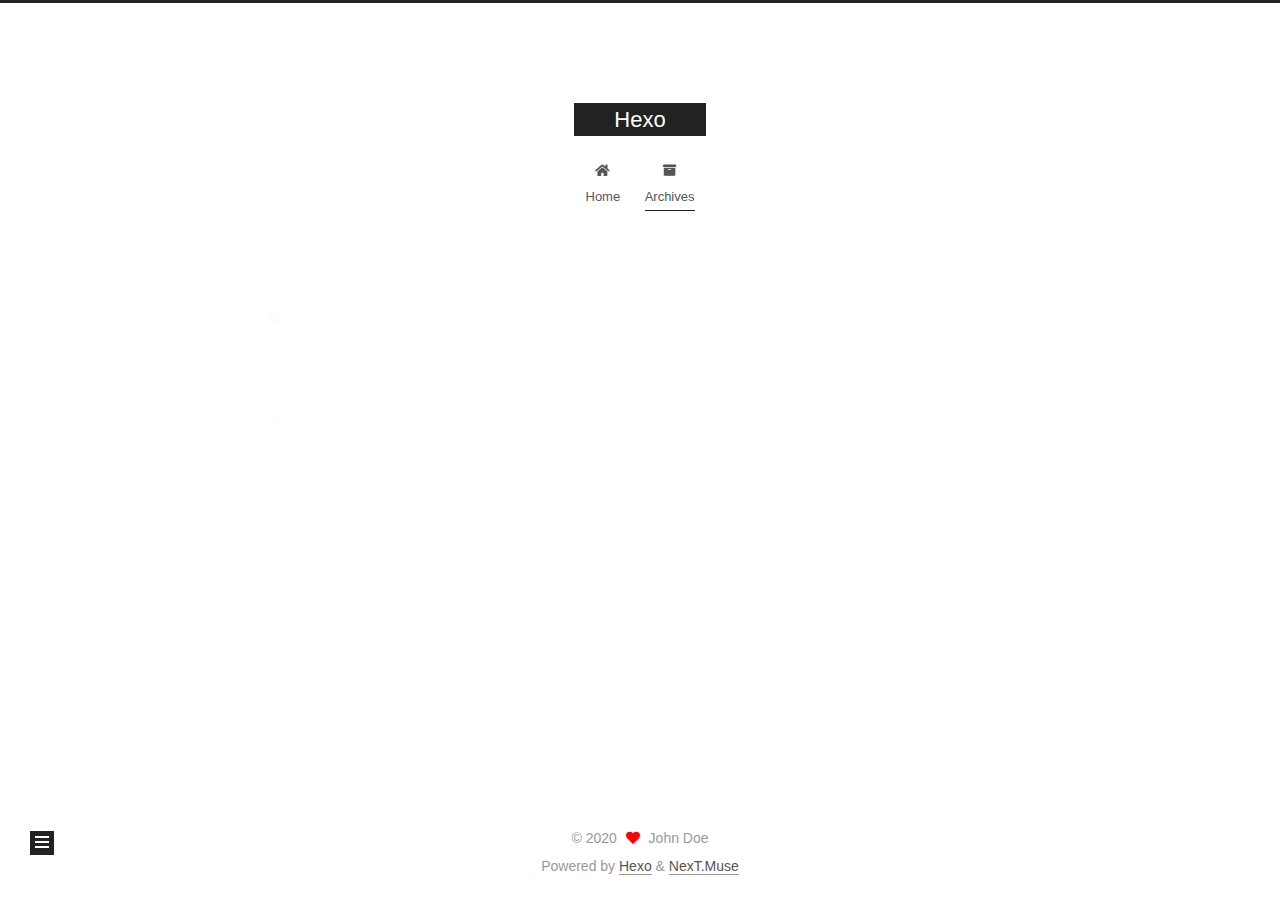
<file: archives/index.html>
<!DOCTYPE html>
<html lang="en">
<head>
  <meta charset="UTF-8">
<meta name="viewport" content="width=device-width, initial-scale=1, maximum-scale=2">
<meta name="theme-color" content="#222">
<meta name="generator" content="Hexo 5.2.0">
  <link rel="apple-touch-icon" sizes="180x180" href="/images/apple-touch-icon-next.png">
  <link rel="icon" type="image/png" sizes="32x32" href="/images/favicon-32x32-next.png">
  <link rel="icon" type="image/png" sizes="16x16" href="/images/favicon-16x16-next.png">
  <link rel="mask-icon" href="/images/logo.svg" color="#222">

<link rel="stylesheet" href="/css/main.css">


<link rel="stylesheet" href="/lib/font-awesome/css/all.min.css">

<script id="hexo-configurations">
    var NexT = window.NexT || {};
    var CONFIG = {"hostname":"example.com","root":"/","scheme":"Muse","version":"7.8.0","exturl":false,"sidebar":{"position":"left","display":"post","padding":18,"offset":12,"onmobile":false},"copycode":{"enable":false,"show_result":false,"style":null},"back2top":{"enable":true,"sidebar":false,"scrollpercent":false},"bookmark":{"enable":false,"color":"#222","save":"auto"},"fancybox":false,"mediumzoom":false,"lazyload":false,"pangu":false,"comments":{"style":"tabs","active":null,"storage":true,"lazyload":false,"nav":null},"algolia":{"hits":{"per_page":10},"labels":{"input_placeholder":"Search for Posts","hits_empty":"We didn't find any results for the search: ${query}","hits_stats":"${hits} results found in ${time} ms"}},"localsearch":{"enable":false,"trigger":"auto","top_n_per_article":1,"unescape":false,"preload":false},"motion":{"enable":true,"async":false,"transition":{"post_block":"fadeIn","post_header":"slideDownIn","post_body":"slideDownIn","coll_header":"slideLeftIn","sidebar":"slideUpIn"}}};
  </script>

  <meta property="og:type" content="website">
<meta property="og:title" content="Hexo">
<meta property="og:url" content="http://example.com/archives/index.html">
<meta property="og:site_name" content="Hexo">
<meta property="og:locale" content="en_US">
<meta property="article:author" content="John Doe">
<meta name="twitter:card" content="summary">

<link rel="canonical" href="http://example.com/archives/">


<script id="page-configurations">
  // https://hexo.io/docs/variables.html
  CONFIG.page = {
    sidebar: "",
    isHome : false,
    isPost : false,
    lang   : 'en'
  };
</script>

  <title>Archive | Hexo</title>
  






  <noscript>
  <style>
  .use-motion .brand,
  .use-motion .menu-item,
  .sidebar-inner,
  .use-motion .post-block,
  .use-motion .pagination,
  .use-motion .comments,
  .use-motion .post-header,
  .use-motion .post-body,
  .use-motion .collection-header { opacity: initial; }

  .use-motion .site-title,
  .use-motion .site-subtitle {
    opacity: initial;
    top: initial;
  }

  .use-motion .logo-line-before i { left: initial; }
  .use-motion .logo-line-after i { right: initial; }
  </style>
</noscript>

</head>

<body itemscope itemtype="http://schema.org/WebPage">
  <div class="container use-motion">
    <div class="headband"></div>

    <header class="header" itemscope itemtype="http://schema.org/WPHeader">
      <div class="header-inner"><div class="site-brand-container">
  <div class="site-nav-toggle">
    <div class="toggle" aria-label="Toggle navigation bar">
      <span class="toggle-line toggle-line-first"></span>
      <span class="toggle-line toggle-line-middle"></span>
      <span class="toggle-line toggle-line-last"></span>
    </div>
  </div>

  <div class="site-meta">

    <a href="/" class="brand" rel="start">
      <span class="logo-line-before"><i></i></span>
      <h1 class="site-title">Hexo</h1>
      <span class="logo-line-after"><i></i></span>
    </a>
  </div>

  <div class="site-nav-right">
    <div class="toggle popup-trigger">
    </div>
  </div>
</div>




<nav class="site-nav">
  <ul id="menu" class="main-menu menu">
        <li class="menu-item menu-item-home">

    <a href="/" rel="section"><i class="fa fa-home fa-fw"></i>Home</a>

  </li>
        <li class="menu-item menu-item-archives">

    <a href="/archives/" rel="section"><i class="fa fa-archive fa-fw"></i>Archives</a>

  </li>
  </ul>
</nav>




</div>
    </header>

    
  <div class="back-to-top">
    <i class="fa fa-arrow-up"></i>
    <span>0%</span>
  </div>


    <main class="main">
      <div class="main-inner">
        <div class="content-wrap">
          

          <div class="content archive">
            

  
  
  
  <div class="post-block">
    <div class="posts-collapse">
      <div class="collection-title">
        <span class="collection-header">Um..! 2 posts in total. Keep on posting.</span>
      </div>

      
    <div class="collection-year">
      <span class="collection-header">2020</span>
    </div>

  <article itemscope itemtype="http://schema.org/Article">
    <header class="post-header">

      <div class="post-meta">
        <time itemprop="dateCreated"
              datetime="2020-11-20T13:30:09+08:00"
              content="2020-11-20">
          11-20
        </time>
      </div>

      <div class="post-title">
          <a class="post-title-link" href="/2020/11/20/2020-11-20/" itemprop="url">
            <span itemprop="name">编程世界通识地图 - 上篇 - 入门指南</span>
          </a>
      </div>

    </header>
  </article>

  <article itemscope itemtype="http://schema.org/Article">
    <header class="post-header">

      <div class="post-meta">
        <time itemprop="dateCreated"
              datetime="2020-11-19T13:17:07+08:00"
              content="2020-11-19">
          11-19
        </time>
      </div>

      <div class="post-title">
          <a class="post-title-link" href="/2020/11/19/hello-world/" itemprop="url">
            <span itemprop="name">Hello World</span>
          </a>
      </div>

    </header>
  </article>


    </div>
  </div>
  
  
  

  



          </div>
          

<script>
  window.addEventListener('tabs:register', () => {
    let { activeClass } = CONFIG.comments;
    if (CONFIG.comments.storage) {
      activeClass = localStorage.getItem('comments_active') || activeClass;
    }
    if (activeClass) {
      let activeTab = document.querySelector(`a[href="#comment-${activeClass}"]`);
      if (activeTab) {
        activeTab.click();
      }
    }
  });
  if (CONFIG.comments.storage) {
    window.addEventListener('tabs:click', event => {
      if (!event.target.matches('.tabs-comment .tab-content .tab-pane')) return;
      let commentClass = event.target.classList[1];
      localStorage.setItem('comments_active', commentClass);
    });
  }
</script>

        </div>
          
  
  <div class="toggle sidebar-toggle">
    <span class="toggle-line toggle-line-first"></span>
    <span class="toggle-line toggle-line-middle"></span>
    <span class="toggle-line toggle-line-last"></span>
  </div>

  <aside class="sidebar">
    <div class="sidebar-inner">

      <ul class="sidebar-nav motion-element">
        <li class="sidebar-nav-toc">
          Table of Contents
        </li>
        <li class="sidebar-nav-overview">
          Overview
        </li>
      </ul>

      <!--noindex-->
      <div class="post-toc-wrap sidebar-panel">
      </div>
      <!--/noindex-->

      <div class="site-overview-wrap sidebar-panel">
        <div class="site-author motion-element" itemprop="author" itemscope itemtype="http://schema.org/Person">
  <p class="site-author-name" itemprop="name">John Doe</p>
  <div class="site-description" itemprop="description"></div>
</div>
<div class="site-state-wrap motion-element">
  <nav class="site-state">
      <div class="site-state-item site-state-posts">
          <a href="/archives/">
        
          <span class="site-state-item-count">2</span>
          <span class="site-state-item-name">posts</span>
        </a>
      </div>
  </nav>
</div>



      </div>

    </div>
  </aside>
  <div id="sidebar-dimmer"></div>


      </div>
    </main>

    <footer class="footer">
      <div class="footer-inner">
        

        

<div class="copyright">
  
  &copy; 
  <span itemprop="copyrightYear">2020</span>
  <span class="with-love">
    <i class="fa fa-heart"></i>
  </span>
  <span class="author" itemprop="copyrightHolder">John Doe</span>
</div>
  <div class="powered-by">Powered by <a href="https://hexo.io/" class="theme-link" rel="noopener" target="_blank">Hexo</a> & <a href="https://muse.theme-next.org/" class="theme-link" rel="noopener" target="_blank">NexT.Muse</a>
  </div>

        








      </div>
    </footer>
  </div>

  
  <script src="/lib/anime.min.js"></script>
  <script src="/lib/velocity/velocity.min.js"></script>
  <script src="/lib/velocity/velocity.ui.min.js"></script>

<script src="/js/utils.js"></script>

<script src="/js/motion.js"></script>


<script src="/js/schemes/muse.js"></script>


<script src="/js/next-boot.js"></script>




  















  

  

</body>
</html>
</file>
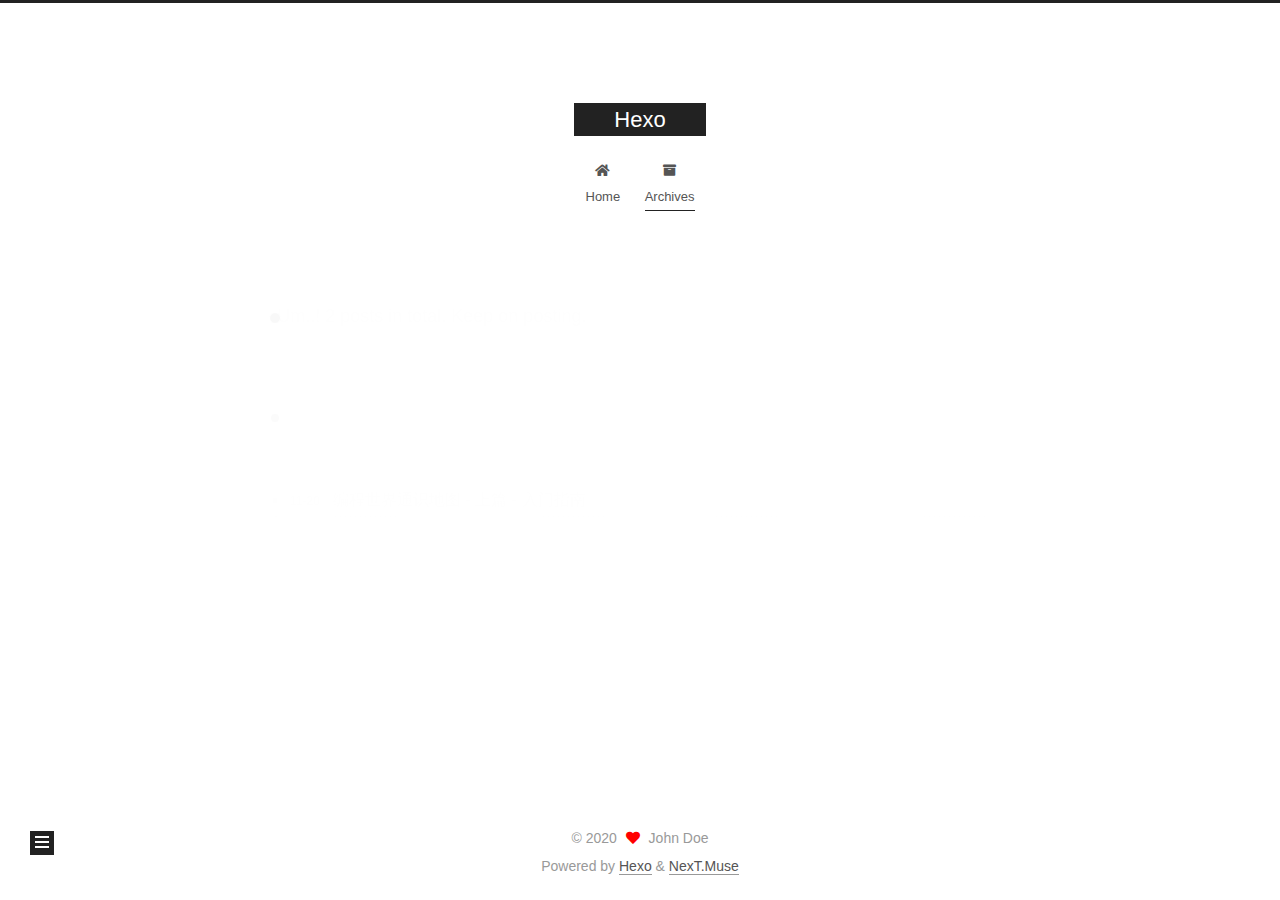
<file: archives/2020/index.html>
<!DOCTYPE html>
<html lang="en">
<head>
  <meta charset="UTF-8">
<meta name="viewport" content="width=device-width, initial-scale=1, maximum-scale=2">
<meta name="theme-color" content="#222">
<meta name="generator" content="Hexo 5.2.0">
  <link rel="apple-touch-icon" sizes="180x180" href="/images/apple-touch-icon-next.png">
  <link rel="icon" type="image/png" sizes="32x32" href="/images/favicon-32x32-next.png">
  <link rel="icon" type="image/png" sizes="16x16" href="/images/favicon-16x16-next.png">
  <link rel="mask-icon" href="/images/logo.svg" color="#222">

<link rel="stylesheet" href="/css/main.css">


<link rel="stylesheet" href="/lib/font-awesome/css/all.min.css">

<script id="hexo-configurations">
    var NexT = window.NexT || {};
    var CONFIG = {"hostname":"example.com","root":"/","scheme":"Muse","version":"7.8.0","exturl":false,"sidebar":{"position":"left","display":"post","padding":18,"offset":12,"onmobile":false},"copycode":{"enable":false,"show_result":false,"style":null},"back2top":{"enable":true,"sidebar":false,"scrollpercent":false},"bookmark":{"enable":false,"color":"#222","save":"auto"},"fancybox":false,"mediumzoom":false,"lazyload":false,"pangu":false,"comments":{"style":"tabs","active":null,"storage":true,"lazyload":false,"nav":null},"algolia":{"hits":{"per_page":10},"labels":{"input_placeholder":"Search for Posts","hits_empty":"We didn't find any results for the search: ${query}","hits_stats":"${hits} results found in ${time} ms"}},"localsearch":{"enable":false,"trigger":"auto","top_n_per_article":1,"unescape":false,"preload":false},"motion":{"enable":true,"async":false,"transition":{"post_block":"fadeIn","post_header":"slideDownIn","post_body":"slideDownIn","coll_header":"slideLeftIn","sidebar":"slideUpIn"}}};
  </script>

  <meta property="og:type" content="website">
<meta property="og:title" content="Hexo">
<meta property="og:url" content="http://example.com/archives/2020/index.html">
<meta property="og:site_name" content="Hexo">
<meta property="og:locale" content="en_US">
<meta property="article:author" content="John Doe">
<meta name="twitter:card" content="summary">

<link rel="canonical" href="http://example.com/archives/2020/">


<script id="page-configurations">
  // https://hexo.io/docs/variables.html
  CONFIG.page = {
    sidebar: "",
    isHome : false,
    isPost : false,
    lang   : 'en'
  };
</script>

  <title>Archive | Hexo</title>
  






  <noscript>
  <style>
  .use-motion .brand,
  .use-motion .menu-item,
  .sidebar-inner,
  .use-motion .post-block,
  .use-motion .pagination,
  .use-motion .comments,
  .use-motion .post-header,
  .use-motion .post-body,
  .use-motion .collection-header { opacity: initial; }

  .use-motion .site-title,
  .use-motion .site-subtitle {
    opacity: initial;
    top: initial;
  }

  .use-motion .logo-line-before i { left: initial; }
  .use-motion .logo-line-after i { right: initial; }
  </style>
</noscript>

</head>

<body itemscope itemtype="http://schema.org/WebPage">
  <div class="container use-motion">
    <div class="headband"></div>

    <header class="header" itemscope itemtype="http://schema.org/WPHeader">
      <div class="header-inner"><div class="site-brand-container">
  <div class="site-nav-toggle">
    <div class="toggle" aria-label="Toggle navigation bar">
      <span class="toggle-line toggle-line-first"></span>
      <span class="toggle-line toggle-line-middle"></span>
      <span class="toggle-line toggle-line-last"></span>
    </div>
  </div>

  <div class="site-meta">

    <a href="/" class="brand" rel="start">
      <span class="logo-line-before"><i></i></span>
      <h1 class="site-title">Hexo</h1>
      <span class="logo-line-after"><i></i></span>
    </a>
  </div>

  <div class="site-nav-right">
    <div class="toggle popup-trigger">
    </div>
  </div>
</div>




<nav class="site-nav">
  <ul id="menu" class="main-menu menu">
        <li class="menu-item menu-item-home">

    <a href="/" rel="section"><i class="fa fa-home fa-fw"></i>Home</a>

  </li>
        <li class="menu-item menu-item-archives">

    <a href="/archives/" rel="section"><i class="fa fa-archive fa-fw"></i>Archives</a>

  </li>
  </ul>
</nav>




</div>
    </header>

    
  <div class="back-to-top">
    <i class="fa fa-arrow-up"></i>
    <span>0%</span>
  </div>


    <main class="main">
      <div class="main-inner">
        <div class="content-wrap">
          

          <div class="content archive">
            

  
  
  
  <div class="post-block">
    <div class="posts-collapse">
      <div class="collection-title">
        <span class="collection-header">Um..! 2 posts in total. Keep on posting.</span>
      </div>

      
    <div class="collection-year">
      <span class="collection-header">2020</span>
    </div>

  <article itemscope itemtype="http://schema.org/Article">
    <header class="post-header">

      <div class="post-meta">
        <time itemprop="dateCreated"
              datetime="2020-11-20T13:30:09+08:00"
              content="2020-11-20">
          11-20
        </time>
      </div>

      <div class="post-title">
          <a class="post-title-link" href="/2020/11/20/2020-11-20/" itemprop="url">
            <span itemprop="name">编程世界通识地图 - 上篇 - 入门指南</span>
          </a>
      </div>

    </header>
  </article>

  <article itemscope itemtype="http://schema.org/Article">
    <header class="post-header">

      <div class="post-meta">
        <time itemprop="dateCreated"
              datetime="2020-11-19T13:17:07+08:00"
              content="2020-11-19">
          11-19
        </time>
      </div>

      <div class="post-title">
          <a class="post-title-link" href="/2020/11/19/hello-world/" itemprop="url">
            <span itemprop="name">Hello World</span>
          </a>
      </div>

    </header>
  </article>


    </div>
  </div>
  
  
  

  



          </div>
          

<script>
  window.addEventListener('tabs:register', () => {
    let { activeClass } = CONFIG.comments;
    if (CONFIG.comments.storage) {
      activeClass = localStorage.getItem('comments_active') || activeClass;
    }
    if (activeClass) {
      let activeTab = document.querySelector(`a[href="#comment-${activeClass}"]`);
      if (activeTab) {
        activeTab.click();
      }
    }
  });
  if (CONFIG.comments.storage) {
    window.addEventListener('tabs:click', event => {
      if (!event.target.matches('.tabs-comment .tab-content .tab-pane')) return;
      let commentClass = event.target.classList[1];
      localStorage.setItem('comments_active', commentClass);
    });
  }
</script>

        </div>
          
  
  <div class="toggle sidebar-toggle">
    <span class="toggle-line toggle-line-first"></span>
    <span class="toggle-line toggle-line-middle"></span>
    <span class="toggle-line toggle-line-last"></span>
  </div>

  <aside class="sidebar">
    <div class="sidebar-inner">

      <ul class="sidebar-nav motion-element">
        <li class="sidebar-nav-toc">
          Table of Contents
        </li>
        <li class="sidebar-nav-overview">
          Overview
        </li>
      </ul>

      <!--noindex-->
      <div class="post-toc-wrap sidebar-panel">
      </div>
      <!--/noindex-->

      <div class="site-overview-wrap sidebar-panel">
        <div class="site-author motion-element" itemprop="author" itemscope itemtype="http://schema.org/Person">
  <p class="site-author-name" itemprop="name">John Doe</p>
  <div class="site-description" itemprop="description"></div>
</div>
<div class="site-state-wrap motion-element">
  <nav class="site-state">
      <div class="site-state-item site-state-posts">
          <a href="/archives/">
        
          <span class="site-state-item-count">2</span>
          <span class="site-state-item-name">posts</span>
        </a>
      </div>
  </nav>
</div>



      </div>

    </div>
  </aside>
  <div id="sidebar-dimmer"></div>


      </div>
    </main>

    <footer class="footer">
      <div class="footer-inner">
        

        

<div class="copyright">
  
  &copy; 
  <span itemprop="copyrightYear">2020</span>
  <span class="with-love">
    <i class="fa fa-heart"></i>
  </span>
  <span class="author" itemprop="copyrightHolder">John Doe</span>
</div>
  <div class="powered-by">Powered by <a href="https://hexo.io/" class="theme-link" rel="noopener" target="_blank">Hexo</a> & <a href="https://muse.theme-next.org/" class="theme-link" rel="noopener" target="_blank">NexT.Muse</a>
  </div>

        








      </div>
    </footer>
  </div>

  
  <script src="/lib/anime.min.js"></script>
  <script src="/lib/velocity/velocity.min.js"></script>
  <script src="/lib/velocity/velocity.ui.min.js"></script>

<script src="/js/utils.js"></script>

<script src="/js/motion.js"></script>


<script src="/js/schemes/muse.js"></script>


<script src="/js/next-boot.js"></script>




  















  

  

</body>
</html>
</file>
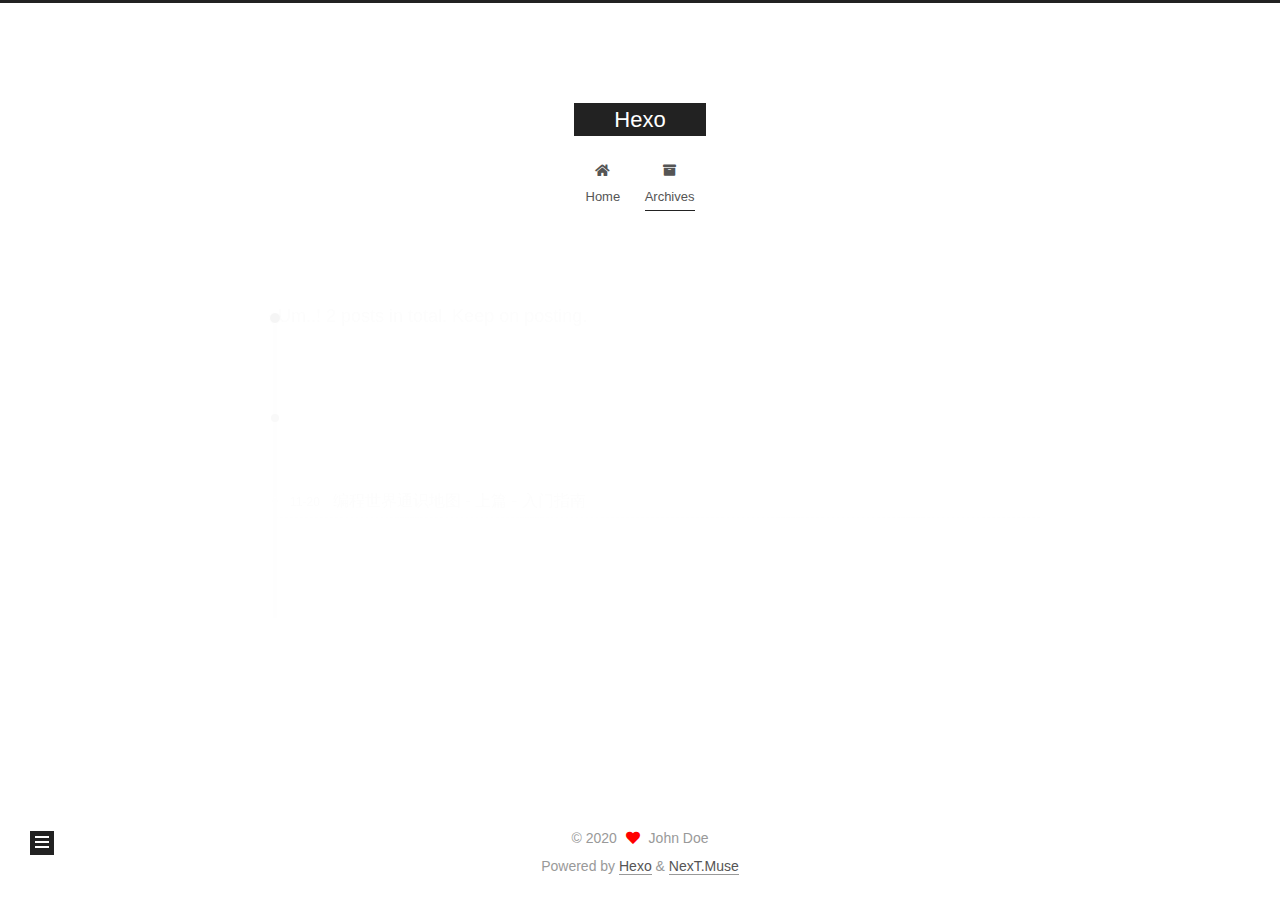
<file: archives/2020/11/index.html>
<!DOCTYPE html>
<html lang="en">
<head>
  <meta charset="UTF-8">
<meta name="viewport" content="width=device-width, initial-scale=1, maximum-scale=2">
<meta name="theme-color" content="#222">
<meta name="generator" content="Hexo 5.2.0">
  <link rel="apple-touch-icon" sizes="180x180" href="/images/apple-touch-icon-next.png">
  <link rel="icon" type="image/png" sizes="32x32" href="/images/favicon-32x32-next.png">
  <link rel="icon" type="image/png" sizes="16x16" href="/images/favicon-16x16-next.png">
  <link rel="mask-icon" href="/images/logo.svg" color="#222">

<link rel="stylesheet" href="/css/main.css">


<link rel="stylesheet" href="/lib/font-awesome/css/all.min.css">

<script id="hexo-configurations">
    var NexT = window.NexT || {};
    var CONFIG = {"hostname":"example.com","root":"/","scheme":"Muse","version":"7.8.0","exturl":false,"sidebar":{"position":"left","display":"post","padding":18,"offset":12,"onmobile":false},"copycode":{"enable":false,"show_result":false,"style":null},"back2top":{"enable":true,"sidebar":false,"scrollpercent":false},"bookmark":{"enable":false,"color":"#222","save":"auto"},"fancybox":false,"mediumzoom":false,"lazyload":false,"pangu":false,"comments":{"style":"tabs","active":null,"storage":true,"lazyload":false,"nav":null},"algolia":{"hits":{"per_page":10},"labels":{"input_placeholder":"Search for Posts","hits_empty":"We didn't find any results for the search: ${query}","hits_stats":"${hits} results found in ${time} ms"}},"localsearch":{"enable":false,"trigger":"auto","top_n_per_article":1,"unescape":false,"preload":false},"motion":{"enable":true,"async":false,"transition":{"post_block":"fadeIn","post_header":"slideDownIn","post_body":"slideDownIn","coll_header":"slideLeftIn","sidebar":"slideUpIn"}}};
  </script>

  <meta property="og:type" content="website">
<meta property="og:title" content="Hexo">
<meta property="og:url" content="http://example.com/archives/2020/11/index.html">
<meta property="og:site_name" content="Hexo">
<meta property="og:locale" content="en_US">
<meta property="article:author" content="John Doe">
<meta name="twitter:card" content="summary">

<link rel="canonical" href="http://example.com/archives/2020/11/">


<script id="page-configurations">
  // https://hexo.io/docs/variables.html
  CONFIG.page = {
    sidebar: "",
    isHome : false,
    isPost : false,
    lang   : 'en'
  };
</script>

  <title>Archive | Hexo</title>
  






  <noscript>
  <style>
  .use-motion .brand,
  .use-motion .menu-item,
  .sidebar-inner,
  .use-motion .post-block,
  .use-motion .pagination,
  .use-motion .comments,
  .use-motion .post-header,
  .use-motion .post-body,
  .use-motion .collection-header { opacity: initial; }

  .use-motion .site-title,
  .use-motion .site-subtitle {
    opacity: initial;
    top: initial;
  }

  .use-motion .logo-line-before i { left: initial; }
  .use-motion .logo-line-after i { right: initial; }
  </style>
</noscript>

</head>

<body itemscope itemtype="http://schema.org/WebPage">
  <div class="container use-motion">
    <div class="headband"></div>

    <header class="header" itemscope itemtype="http://schema.org/WPHeader">
      <div class="header-inner"><div class="site-brand-container">
  <div class="site-nav-toggle">
    <div class="toggle" aria-label="Toggle navigation bar">
      <span class="toggle-line toggle-line-first"></span>
      <span class="toggle-line toggle-line-middle"></span>
      <span class="toggle-line toggle-line-last"></span>
    </div>
  </div>

  <div class="site-meta">

    <a href="/" class="brand" rel="start">
      <span class="logo-line-before"><i></i></span>
      <h1 class="site-title">Hexo</h1>
      <span class="logo-line-after"><i></i></span>
    </a>
  </div>

  <div class="site-nav-right">
    <div class="toggle popup-trigger">
    </div>
  </div>
</div>




<nav class="site-nav">
  <ul id="menu" class="main-menu menu">
        <li class="menu-item menu-item-home">

    <a href="/" rel="section"><i class="fa fa-home fa-fw"></i>Home</a>

  </li>
        <li class="menu-item menu-item-archives">

    <a href="/archives/" rel="section"><i class="fa fa-archive fa-fw"></i>Archives</a>

  </li>
  </ul>
</nav>




</div>
    </header>

    
  <div class="back-to-top">
    <i class="fa fa-arrow-up"></i>
    <span>0%</span>
  </div>


    <main class="main">
      <div class="main-inner">
        <div class="content-wrap">
          

          <div class="content archive">
            

  
  
  
  <div class="post-block">
    <div class="posts-collapse">
      <div class="collection-title">
        <span class="collection-header">Um..! 2 posts in total. Keep on posting.</span>
      </div>

      
    <div class="collection-year">
      <span class="collection-header">2020</span>
    </div>

  <article itemscope itemtype="http://schema.org/Article">
    <header class="post-header">

      <div class="post-meta">
        <time itemprop="dateCreated"
              datetime="2020-11-20T13:30:09+08:00"
              content="2020-11-20">
          11-20
        </time>
      </div>

      <div class="post-title">
          <a class="post-title-link" href="/2020/11/20/2020-11-20/" itemprop="url">
            <span itemprop="name">编程世界通识地图 - 上篇 - 入门指南</span>
          </a>
      </div>

    </header>
  </article>

  <article itemscope itemtype="http://schema.org/Article">
    <header class="post-header">

      <div class="post-meta">
        <time itemprop="dateCreated"
              datetime="2020-11-19T13:17:07+08:00"
              content="2020-11-19">
          11-19
        </time>
      </div>

      <div class="post-title">
          <a class="post-title-link" href="/2020/11/19/hello-world/" itemprop="url">
            <span itemprop="name">Hello World</span>
          </a>
      </div>

    </header>
  </article>


    </div>
  </div>
  
  
  

  



          </div>
          

<script>
  window.addEventListener('tabs:register', () => {
    let { activeClass } = CONFIG.comments;
    if (CONFIG.comments.storage) {
      activeClass = localStorage.getItem('comments_active') || activeClass;
    }
    if (activeClass) {
      let activeTab = document.querySelector(`a[href="#comment-${activeClass}"]`);
      if (activeTab) {
        activeTab.click();
      }
    }
  });
  if (CONFIG.comments.storage) {
    window.addEventListener('tabs:click', event => {
      if (!event.target.matches('.tabs-comment .tab-content .tab-pane')) return;
      let commentClass = event.target.classList[1];
      localStorage.setItem('comments_active', commentClass);
    });
  }
</script>

        </div>
          
  
  <div class="toggle sidebar-toggle">
    <span class="toggle-line toggle-line-first"></span>
    <span class="toggle-line toggle-line-middle"></span>
    <span class="toggle-line toggle-line-last"></span>
  </div>

  <aside class="sidebar">
    <div class="sidebar-inner">

      <ul class="sidebar-nav motion-element">
        <li class="sidebar-nav-toc">
          Table of Contents
        </li>
        <li class="sidebar-nav-overview">
          Overview
        </li>
      </ul>

      <!--noindex-->
      <div class="post-toc-wrap sidebar-panel">
      </div>
      <!--/noindex-->

      <div class="site-overview-wrap sidebar-panel">
        <div class="site-author motion-element" itemprop="author" itemscope itemtype="http://schema.org/Person">
  <p class="site-author-name" itemprop="name">John Doe</p>
  <div class="site-description" itemprop="description"></div>
</div>
<div class="site-state-wrap motion-element">
  <nav class="site-state">
      <div class="site-state-item site-state-posts">
          <a href="/archives/">
        
          <span class="site-state-item-count">2</span>
          <span class="site-state-item-name">posts</span>
        </a>
      </div>
  </nav>
</div>



      </div>

    </div>
  </aside>
  <div id="sidebar-dimmer"></div>


      </div>
    </main>

    <footer class="footer">
      <div class="footer-inner">
        

        

<div class="copyright">
  
  &copy; 
  <span itemprop="copyrightYear">2020</span>
  <span class="with-love">
    <i class="fa fa-heart"></i>
  </span>
  <span class="author" itemprop="copyrightHolder">John Doe</span>
</div>
  <div class="powered-by">Powered by <a href="https://hexo.io/" class="theme-link" rel="noopener" target="_blank">Hexo</a> & <a href="https://muse.theme-next.org/" class="theme-link" rel="noopener" target="_blank">NexT.Muse</a>
  </div>

        








      </div>
    </footer>
  </div>

  
  <script src="/lib/anime.min.js"></script>
  <script src="/lib/velocity/velocity.min.js"></script>
  <script src="/lib/velocity/velocity.ui.min.js"></script>

<script src="/js/utils.js"></script>

<script src="/js/motion.js"></script>


<script src="/js/schemes/muse.js"></script>


<script src="/js/next-boot.js"></script>




  















  

  

</body>
</html>
</file>
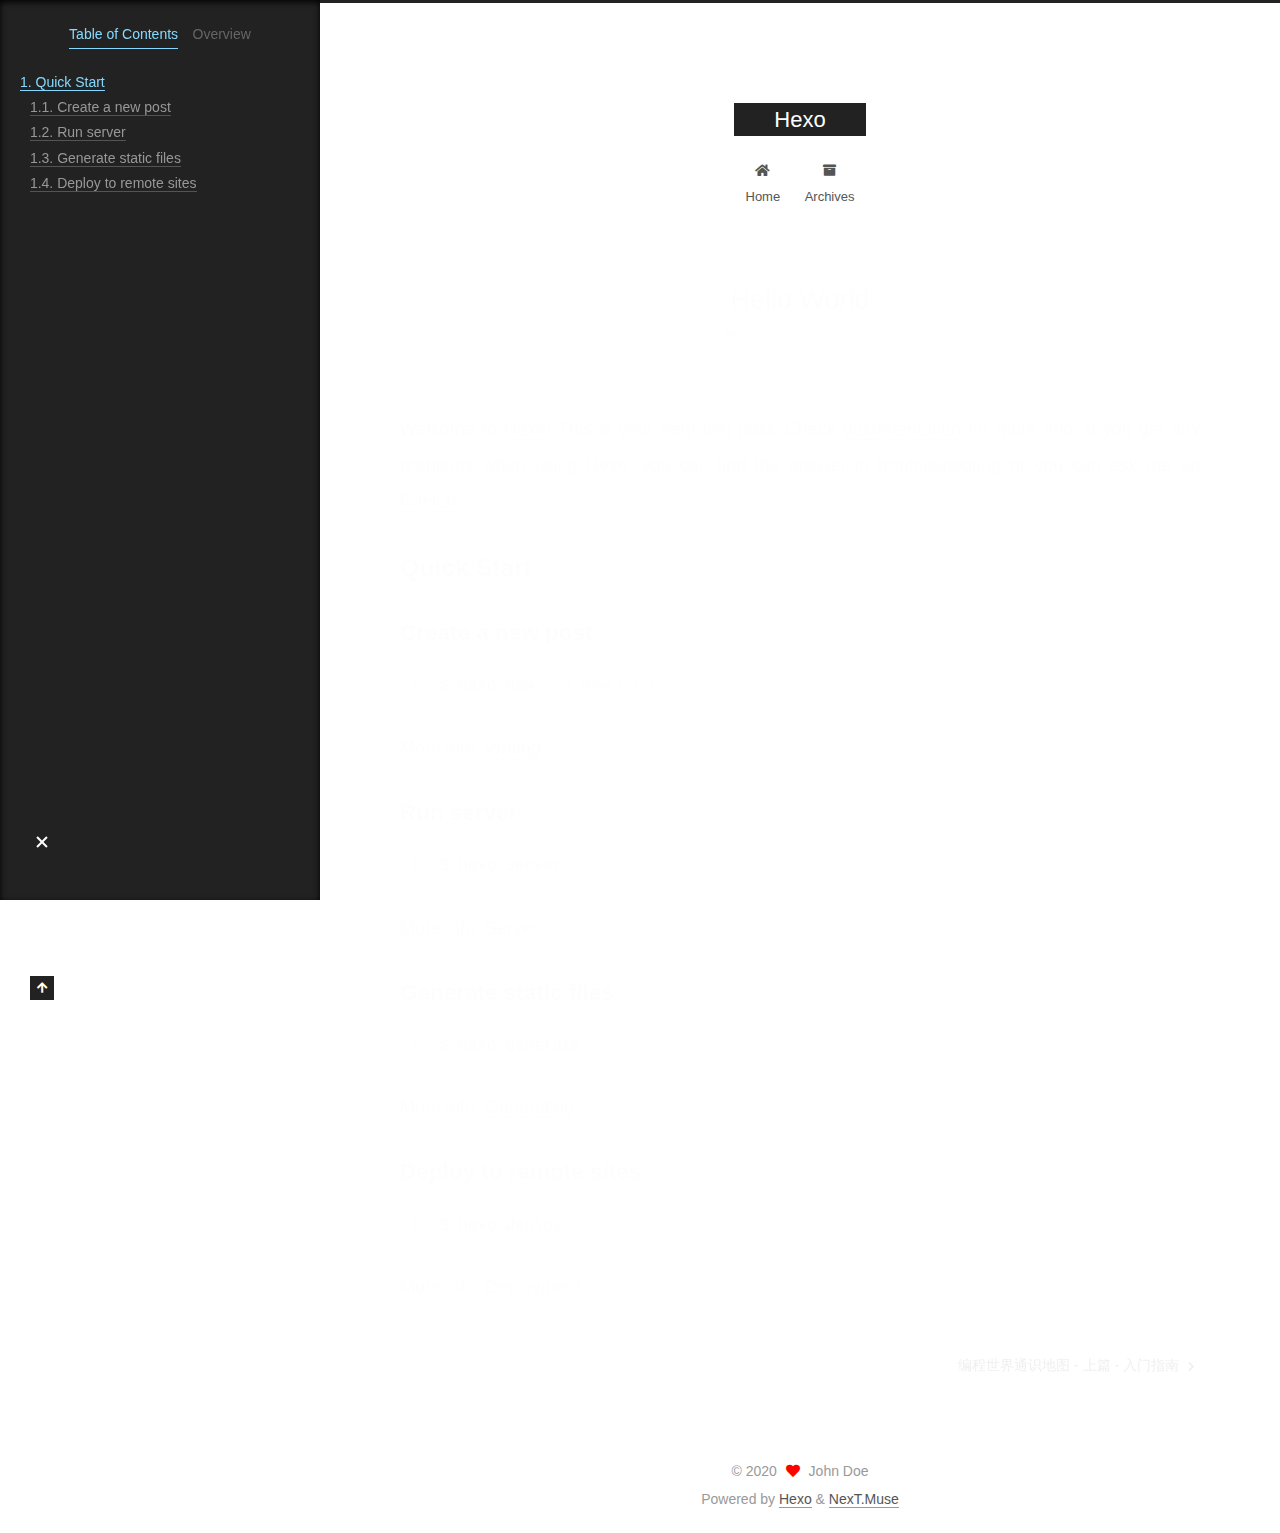
<file: 2020/11/19/hello-world/index.html>
<!DOCTYPE html>
<html lang="en">
<head>
  <meta charset="UTF-8">
<meta name="viewport" content="width=device-width, initial-scale=1, maximum-scale=2">
<meta name="theme-color" content="#222">
<meta name="generator" content="Hexo 5.2.0">
  <link rel="apple-touch-icon" sizes="180x180" href="/images/apple-touch-icon-next.png">
  <link rel="icon" type="image/png" sizes="32x32" href="/images/favicon-32x32-next.png">
  <link rel="icon" type="image/png" sizes="16x16" href="/images/favicon-16x16-next.png">
  <link rel="mask-icon" href="/images/logo.svg" color="#222">

<link rel="stylesheet" href="/css/main.css">


<link rel="stylesheet" href="/lib/font-awesome/css/all.min.css">

<script id="hexo-configurations">
    var NexT = window.NexT || {};
    var CONFIG = {"hostname":"example.com","root":"/","scheme":"Muse","version":"7.8.0","exturl":false,"sidebar":{"position":"left","display":"post","padding":18,"offset":12,"onmobile":false},"copycode":{"enable":false,"show_result":false,"style":null},"back2top":{"enable":true,"sidebar":false,"scrollpercent":false},"bookmark":{"enable":false,"color":"#222","save":"auto"},"fancybox":false,"mediumzoom":false,"lazyload":false,"pangu":false,"comments":{"style":"tabs","active":null,"storage":true,"lazyload":false,"nav":null},"algolia":{"hits":{"per_page":10},"labels":{"input_placeholder":"Search for Posts","hits_empty":"We didn't find any results for the search: ${query}","hits_stats":"${hits} results found in ${time} ms"}},"localsearch":{"enable":false,"trigger":"auto","top_n_per_article":1,"unescape":false,"preload":false},"motion":{"enable":true,"async":false,"transition":{"post_block":"fadeIn","post_header":"slideDownIn","post_body":"slideDownIn","coll_header":"slideLeftIn","sidebar":"slideUpIn"}}};
  </script>

  <meta name="description" content="Welcome to Hexo! This is your very first post. Check documentation for more info. If you get any problems when using Hexo, you can find the answer in troubleshooting or you can ask me on GitHub. Quick">
<meta property="og:type" content="article">
<meta property="og:title" content="Hello World">
<meta property="og:url" content="http://example.com/2020/11/19/hello-world/index.html">
<meta property="og:site_name" content="Hexo">
<meta property="og:description" content="Welcome to Hexo! This is your very first post. Check documentation for more info. If you get any problems when using Hexo, you can find the answer in troubleshooting or you can ask me on GitHub. Quick">
<meta property="og:locale" content="en_US">
<meta property="article:published_time" content="2020-11-19T05:17:07.549Z">
<meta property="article:modified_time" content="2020-11-19T05:17:07.549Z">
<meta property="article:author" content="John Doe">
<meta name="twitter:card" content="summary">

<link rel="canonical" href="http://example.com/2020/11/19/hello-world/">


<script id="page-configurations">
  // https://hexo.io/docs/variables.html
  CONFIG.page = {
    sidebar: "",
    isHome : false,
    isPost : true,
    lang   : 'en'
  };
</script>

  <title>Hello World | Hexo</title>
  






  <noscript>
  <style>
  .use-motion .brand,
  .use-motion .menu-item,
  .sidebar-inner,
  .use-motion .post-block,
  .use-motion .pagination,
  .use-motion .comments,
  .use-motion .post-header,
  .use-motion .post-body,
  .use-motion .collection-header { opacity: initial; }

  .use-motion .site-title,
  .use-motion .site-subtitle {
    opacity: initial;
    top: initial;
  }

  .use-motion .logo-line-before i { left: initial; }
  .use-motion .logo-line-after i { right: initial; }
  </style>
</noscript>

</head>

<body itemscope itemtype="http://schema.org/WebPage">
  <div class="container use-motion">
    <div class="headband"></div>

    <header class="header" itemscope itemtype="http://schema.org/WPHeader">
      <div class="header-inner"><div class="site-brand-container">
  <div class="site-nav-toggle">
    <div class="toggle" aria-label="Toggle navigation bar">
      <span class="toggle-line toggle-line-first"></span>
      <span class="toggle-line toggle-line-middle"></span>
      <span class="toggle-line toggle-line-last"></span>
    </div>
  </div>

  <div class="site-meta">

    <a href="/" class="brand" rel="start">
      <span class="logo-line-before"><i></i></span>
      <h1 class="site-title">Hexo</h1>
      <span class="logo-line-after"><i></i></span>
    </a>
  </div>

  <div class="site-nav-right">
    <div class="toggle popup-trigger">
    </div>
  </div>
</div>




<nav class="site-nav">
  <ul id="menu" class="main-menu menu">
        <li class="menu-item menu-item-home">

    <a href="/" rel="section"><i class="fa fa-home fa-fw"></i>Home</a>

  </li>
        <li class="menu-item menu-item-archives">

    <a href="/archives/" rel="section"><i class="fa fa-archive fa-fw"></i>Archives</a>

  </li>
  </ul>
</nav>




</div>
    </header>

    
  <div class="back-to-top">
    <i class="fa fa-arrow-up"></i>
    <span>0%</span>
  </div>


    <main class="main">
      <div class="main-inner">
        <div class="content-wrap">
          

          <div class="content post posts-expand">
            

    
  
  
  <article itemscope itemtype="http://schema.org/Article" class="post-block" lang="en">
    <link itemprop="mainEntityOfPage" href="http://example.com/2020/11/19/hello-world/">

    <span hidden itemprop="author" itemscope itemtype="http://schema.org/Person">
      <meta itemprop="image" content="/images/avatar.gif">
      <meta itemprop="name" content="John Doe">
      <meta itemprop="description" content="">
    </span>

    <span hidden itemprop="publisher" itemscope itemtype="http://schema.org/Organization">
      <meta itemprop="name" content="Hexo">
    </span>
      <header class="post-header">
        <h1 class="post-title" itemprop="name headline">
          Hello World
        </h1>

        <div class="post-meta">
            <span class="post-meta-item">
              <span class="post-meta-item-icon">
                <i class="far fa-calendar"></i>
              </span>
              <span class="post-meta-item-text">Posted on</span>

              <time title="Created: 2020-11-19 13:17:07" itemprop="dateCreated datePublished" datetime="2020-11-19T13:17:07+08:00">2020-11-19</time>
            </span>

          

        </div>
      </header>

    
    
    
    <div class="post-body" itemprop="articleBody">

      
        <p>Welcome to <a target="_blank" rel="noopener" href="https://hexo.io/">Hexo</a>! This is your very first post. Check <a target="_blank" rel="noopener" href="https://hexo.io/docs/">documentation</a> for more info. If you get any problems when using Hexo, you can find the answer in <a target="_blank" rel="noopener" href="https://hexo.io/docs/troubleshooting.html">troubleshooting</a> or you can ask me on <a target="_blank" rel="noopener" href="https://github.com/hexojs/hexo/issues">GitHub</a>.</p>
<h2 id="Quick-Start"><a href="#Quick-Start" class="headerlink" title="Quick Start"></a>Quick Start</h2><h3 id="Create-a-new-post"><a href="#Create-a-new-post" class="headerlink" title="Create a new post"></a>Create a new post</h3><figure class="highlight bash"><table><tr><td class="gutter"><pre><span class="line">1</span><br></pre></td><td class="code"><pre><span class="line">$ hexo new <span class="string">&quot;My New Post&quot;</span></span><br></pre></td></tr></table></figure>

<p>More info: <a target="_blank" rel="noopener" href="https://hexo.io/docs/writing.html">Writing</a></p>
<h3 id="Run-server"><a href="#Run-server" class="headerlink" title="Run server"></a>Run server</h3><figure class="highlight bash"><table><tr><td class="gutter"><pre><span class="line">1</span><br></pre></td><td class="code"><pre><span class="line">$ hexo server</span><br></pre></td></tr></table></figure>

<p>More info: <a target="_blank" rel="noopener" href="https://hexo.io/docs/server.html">Server</a></p>
<h3 id="Generate-static-files"><a href="#Generate-static-files" class="headerlink" title="Generate static files"></a>Generate static files</h3><figure class="highlight bash"><table><tr><td class="gutter"><pre><span class="line">1</span><br></pre></td><td class="code"><pre><span class="line">$ hexo generate</span><br></pre></td></tr></table></figure>

<p>More info: <a target="_blank" rel="noopener" href="https://hexo.io/docs/generating.html">Generating</a></p>
<h3 id="Deploy-to-remote-sites"><a href="#Deploy-to-remote-sites" class="headerlink" title="Deploy to remote sites"></a>Deploy to remote sites</h3><figure class="highlight bash"><table><tr><td class="gutter"><pre><span class="line">1</span><br></pre></td><td class="code"><pre><span class="line">$ hexo deploy</span><br></pre></td></tr></table></figure>

<p>More info: <a target="_blank" rel="noopener" href="https://hexo.io/docs/one-command-deployment.html">Deployment</a></p>

    </div>

    
    
    

      <footer class="post-footer">

        


        
    <div class="post-nav">
      <div class="post-nav-item"></div>
      <div class="post-nav-item">
    <a href="/2020/11/20/2020-11-20/" rel="next" title="编程世界通识地图 - 上篇 - 入门指南">
      编程世界通识地图 - 上篇 - 入门指南 <i class="fa fa-chevron-right"></i>
    </a></div>
    </div>
      </footer>
    
  </article>
  
  
  



          </div>
          

<script>
  window.addEventListener('tabs:register', () => {
    let { activeClass } = CONFIG.comments;
    if (CONFIG.comments.storage) {
      activeClass = localStorage.getItem('comments_active') || activeClass;
    }
    if (activeClass) {
      let activeTab = document.querySelector(`a[href="#comment-${activeClass}"]`);
      if (activeTab) {
        activeTab.click();
      }
    }
  });
  if (CONFIG.comments.storage) {
    window.addEventListener('tabs:click', event => {
      if (!event.target.matches('.tabs-comment .tab-content .tab-pane')) return;
      let commentClass = event.target.classList[1];
      localStorage.setItem('comments_active', commentClass);
    });
  }
</script>

        </div>
          
  
  <div class="toggle sidebar-toggle">
    <span class="toggle-line toggle-line-first"></span>
    <span class="toggle-line toggle-line-middle"></span>
    <span class="toggle-line toggle-line-last"></span>
  </div>

  <aside class="sidebar">
    <div class="sidebar-inner">

      <ul class="sidebar-nav motion-element">
        <li class="sidebar-nav-toc">
          Table of Contents
        </li>
        <li class="sidebar-nav-overview">
          Overview
        </li>
      </ul>

      <!--noindex-->
      <div class="post-toc-wrap sidebar-panel">
          <div class="post-toc motion-element"><ol class="nav"><li class="nav-item nav-level-2"><a class="nav-link" href="#Quick-Start"><span class="nav-number">1.</span> <span class="nav-text">Quick Start</span></a><ol class="nav-child"><li class="nav-item nav-level-3"><a class="nav-link" href="#Create-a-new-post"><span class="nav-number">1.1.</span> <span class="nav-text">Create a new post</span></a></li><li class="nav-item nav-level-3"><a class="nav-link" href="#Run-server"><span class="nav-number">1.2.</span> <span class="nav-text">Run server</span></a></li><li class="nav-item nav-level-3"><a class="nav-link" href="#Generate-static-files"><span class="nav-number">1.3.</span> <span class="nav-text">Generate static files</span></a></li><li class="nav-item nav-level-3"><a class="nav-link" href="#Deploy-to-remote-sites"><span class="nav-number">1.4.</span> <span class="nav-text">Deploy to remote sites</span></a></li></ol></li></ol></div>
      </div>
      <!--/noindex-->

      <div class="site-overview-wrap sidebar-panel">
        <div class="site-author motion-element" itemprop="author" itemscope itemtype="http://schema.org/Person">
  <p class="site-author-name" itemprop="name">John Doe</p>
  <div class="site-description" itemprop="description"></div>
</div>
<div class="site-state-wrap motion-element">
  <nav class="site-state">
      <div class="site-state-item site-state-posts">
          <a href="/archives/">
        
          <span class="site-state-item-count">2</span>
          <span class="site-state-item-name">posts</span>
        </a>
      </div>
  </nav>
</div>



      </div>

    </div>
  </aside>
  <div id="sidebar-dimmer"></div>


      </div>
    </main>

    <footer class="footer">
      <div class="footer-inner">
        

        

<div class="copyright">
  
  &copy; 
  <span itemprop="copyrightYear">2020</span>
  <span class="with-love">
    <i class="fa fa-heart"></i>
  </span>
  <span class="author" itemprop="copyrightHolder">John Doe</span>
</div>
  <div class="powered-by">Powered by <a href="https://hexo.io/" class="theme-link" rel="noopener" target="_blank">Hexo</a> & <a href="https://muse.theme-next.org/" class="theme-link" rel="noopener" target="_blank">NexT.Muse</a>
  </div>

        








      </div>
    </footer>
  </div>

  
  <script src="/lib/anime.min.js"></script>
  <script src="/lib/velocity/velocity.min.js"></script>
  <script src="/lib/velocity/velocity.ui.min.js"></script>

<script src="/js/utils.js"></script>

<script src="/js/motion.js"></script>


<script src="/js/schemes/muse.js"></script>


<script src="/js/next-boot.js"></script>




  















  

  

</body>
</html>
</file>
<file: css/main.css>
:root {
  --body-bg-color: #fff;
  --content-bg-color: #fff;
  --card-bg-color: #f5f5f5;
  --text-color: #555;
  --blockquote-color: #666;
  --link-color: #555;
  --link-hover-color: #222;
  --brand-color: #fff;
  --brand-hover-color: #fff;
  --table-row-odd-bg-color: #f9f9f9;
  --table-row-hover-bg-color: #f5f5f5;
  --menu-item-bg-color: #f5f5f5;
  --btn-default-bg: #222;
  --btn-default-color: #fff;
  --btn-default-border-color: #222;
  --btn-default-hover-bg: #fff;
  --btn-default-hover-color: #222;
  --btn-default-hover-border-color: #222;
}
html {
  line-height: 1.15; /* 1 */
  -webkit-text-size-adjust: 100%; /* 2 */
}
body {
  margin: 0;
}
main {
  display: block;
}
h1 {
  font-size: 2em;
  margin: 0.67em 0;
}
hr {
  box-sizing: content-box; /* 1 */
  height: 0; /* 1 */
  overflow: visible; /* 2 */
}
pre {
  font-family: monospace, monospace; /* 1 */
  font-size: 1em; /* 2 */
}
a {
  background: transparent;
}
abbr[title] {
  border-bottom: none; /* 1 */
  text-decoration: underline; /* 2 */
  text-decoration: underline dotted; /* 2 */
}
b,
strong {
  font-weight: bolder;
}
code,
kbd,
samp {
  font-family: monospace, monospace; /* 1 */
  font-size: 1em; /* 2 */
}
small {
  font-size: 80%;
}
sub,
sup {
  font-size: 75%;
  line-height: 0;
  position: relative;
  vertical-align: baseline;
}
sub {
  bottom: -0.25em;
}
sup {
  top: -0.5em;
}
img {
  border-style: none;
}
button,
input,
optgroup,
select,
textarea {
  font-family: inherit; /* 1 */
  font-size: 100%; /* 1 */
  line-height: 1.15; /* 1 */
  margin: 0; /* 2 */
}
button,
input {
/* 1 */
  overflow: visible;
}
button,
select {
/* 1 */
  text-transform: none;
}
button,
[type='button'],
[type='reset'],
[type='submit'] {
  -webkit-appearance: button;
}
button::-moz-focus-inner,
[type='button']::-moz-focus-inner,
[type='reset']::-moz-focus-inner,
[type='submit']::-moz-focus-inner {
  border-style: none;
  padding: 0;
}
button:-moz-focusring,
[type='button']:-moz-focusring,
[type='reset']:-moz-focusring,
[type='submit']:-moz-focusring {
  outline: 1px dotted ButtonText;
}
fieldset {
  padding: 0.35em 0.75em 0.625em;
}
legend {
  box-sizing: border-box; /* 1 */
  color: inherit; /* 2 */
  display: table; /* 1 */
  max-width: 100%; /* 1 */
  padding: 0; /* 3 */
  white-space: normal; /* 1 */
}
progress {
  vertical-align: baseline;
}
textarea {
  overflow: auto;
}
[type='checkbox'],
[type='radio'] {
  box-sizing: border-box; /* 1 */
  padding: 0; /* 2 */
}
[type='number']::-webkit-inner-spin-button,
[type='number']::-webkit-outer-spin-button {
  height: auto;
}
[type='search'] {
  outline-offset: -2px; /* 2 */
  -webkit-appearance: textfield; /* 1 */
}
[type='search']::-webkit-search-decoration {
  -webkit-appearance: none;
}
::-webkit-file-upload-button {
  font: inherit; /* 2 */
  -webkit-appearance: button; /* 1 */
}
details {
  display: block;
}
summary {
  display: list-item;
}
template {
  display: none;
}
[hidden] {
  display: none;
}
::selection {
  background: #262a30;
  color: #eee;
}
html,
body {
  height: 100%;
}
body {
  background: var(--body-bg-color);
  color: var(--text-color);
  font-family: 'Lato', "PingFang SC", "Microsoft YaHei", sans-serif;
  font-size: 1em;
  line-height: 2;
}
@media (max-width: 991px) {
  body {
    padding-left: 0 !important;
    padding-right: 0 !important;
  }
}
h1,
h2,
h3,
h4,
h5,
h6 {
  font-family: 'Lato', "PingFang SC", "Microsoft YaHei", sans-serif;
  font-weight: bold;
  line-height: 1.5;
  margin: 20px 0 15px;
}
h1 {
  font-size: 1.5em;
}
h2 {
  font-size: 1.375em;
}
h3 {
  font-size: 1.25em;
}
h4 {
  font-size: 1.125em;
}
h5 {
  font-size: 1em;
}
h6 {
  font-size: 0.875em;
}
p {
  margin: 0 0 20px 0;
}
a,
span.exturl {
  border-bottom: 1px solid #999;
  color: var(--link-color);
  outline: 0;
  text-decoration: none;
  overflow-wrap: break-word;
  word-wrap: break-word;
  cursor: pointer;
}
a:hover,
span.exturl:hover {
  border-bottom-color: var(--link-hover-color);
  color: var(--link-hover-color);
}
iframe,
img,
video {
  display: block;
  margin-left: auto;
  margin-right: auto;
  max-width: 100%;
}
hr {
  background-image: repeating-linear-gradient(-45deg, #ddd, #ddd 4px, transparent 4px, transparent 8px);
  border: 0;
  height: 3px;
  margin: 40px 0;
}
blockquote {
  border-left: 4px solid #ddd;
  color: var(--blockquote-color);
  margin: 0;
  padding: 0 15px;
}
blockquote cite::before {
  content: '-';
  padding: 0 5px;
}
dt {
  font-weight: bold;
}
dd {
  margin: 0;
  padding: 0;
}
kbd {
  background-color: #f5f5f5;
  background-image: linear-gradient(#eee, #fff, #eee);
  border: 1px solid #ccc;
  border-radius: 0.2em;
  box-shadow: 0.1em 0.1em 0.2em rgba(0,0,0,0.1);
  color: #555;
  font-family: inherit;
  padding: 0.1em 0.3em;
  white-space: nowrap;
}
.table-container {
  overflow: auto;
}
table {
  border-collapse: collapse;
  border-spacing: 0;
  font-size: 0.875em;
  margin: 0 0 20px 0;
  width: 100%;
}
tbody tr:nth-of-type(odd) {
  background: var(--table-row-odd-bg-color);
}
tbody tr:hover {
  background: var(--table-row-hover-bg-color);
}
caption,
th,
td {
  font-weight: normal;
  padding: 8px;
  vertical-align: middle;
}
th,
td {
  border: 1px solid #ddd;
  border-bottom: 3px solid #ddd;
}
th {
  font-weight: 700;
  padding-bottom: 10px;
}
td {
  border-bottom-width: 1px;
}
.btn {
  background: var(--btn-default-bg);
  border: 2px solid var(--btn-default-border-color);
  border-radius: 0;
  color: var(--btn-default-color);
  display: inline-block;
  font-size: 0.875em;
  line-height: 2;
  padding: 0 20px;
  text-decoration: none;
  transition-property: background-color;
  transition-delay: 0s;
  transition-duration: 0.2s;
  transition-timing-function: ease-in-out;
}
.btn:hover {
  background: var(--btn-default-hover-bg);
  border-color: var(--btn-default-hover-border-color);
  color: var(--btn-default-hover-color);
}
.btn + .btn {
  margin: 0 0 8px 8px;
}
.btn .fa-fw {
  text-align: left;
  width: 1.285714285714286em;
}
.toggle {
  line-height: 0;
}
.toggle .toggle-line {
  background: #fff;
  display: inline-block;
  height: 2px;
  left: 0;
  position: relative;
  top: 0;
  transition: all 0.4s;
  vertical-align: top;
  width: 100%;
}
.toggle .toggle-line:not(:first-child) {
  margin-top: 3px;
}
.toggle.toggle-arrow .toggle-line-first {
  left: 50%;
  top: 2px;
  transform: rotate(45deg);
  width: 50%;
}
.toggle.toggle-arrow .toggle-line-middle {
  left: 2px;
  width: 90%;
}
.toggle.toggle-arrow .toggle-line-last {
  left: 50%;
  top: -2px;
  transform: rotate(-45deg);
  width: 50%;
}
.toggle.toggle-close .toggle-line-first {
  transform: rotate(-45deg);
  top: 5px;
}
.toggle.toggle-close .toggle-line-middle {
  opacity: 0;
}
.toggle.toggle-close .toggle-line-last {
  transform: rotate(45deg);
  top: -5px;
}
.highlight,
pre {
  background: #f7f7f7;
  color: #4d4d4c;
  line-height: 1.6;
  margin: 0 auto 20px;
}
pre,
code {
  font-family: consolas, Menlo, monospace, "PingFang SC", "Microsoft YaHei";
}
code {
  background: #eee;
  border-radius: 3px;
  color: #555;
  padding: 2px 4px;
  overflow-wrap: break-word;
  word-wrap: break-word;
}
.highlight *::selection {
  background: #d6d6d6;
}
.highlight pre {
  border: 0;
  margin: 0;
  padding: 10px 0;
}
.highlight table {
  border: 0;
  margin: 0;
  width: auto;
}
.highlight td {
  border: 0;
  padding: 0;
}
.highlight figcaption {
  background: #eff2f3;
  color: #4d4d4c;
  display: flex;
  font-size: 0.875em;
  justify-content: space-between;
  line-height: 1.2;
  padding: 0.5em;
}
.highlight figcaption a {
  color: #4d4d4c;
}
.highlight figcaption a:hover {
  border-bottom-color: #4d4d4c;
}
.highlight .gutter {
  -moz-user-select: none;
  -ms-user-select: none;
  -webkit-user-select: none;
  user-select: none;
}
.highlight .gutter pre {
  background: #eff2f3;
  color: #869194;
  padding-left: 10px;
  padding-right: 10px;
  text-align: right;
}
.highlight .code pre {
  background: #f7f7f7;
  padding-left: 10px;
  width: 100%;
}
.gist table {
  width: auto;
}
.gist table td {
  border: 0;
}
pre {
  overflow: auto;
  padding: 10px;
}
pre code {
  background: none;
  color: #4d4d4c;
  font-size: 0.875em;
  padding: 0;
  text-shadow: none;
}
pre .deletion {
  background: #fdd;
}
pre .addition {
  background: #dfd;
}
pre .meta {
  color: #eab700;
  -moz-user-select: none;
  -ms-user-select: none;
  -webkit-user-select: none;
  user-select: none;
}
pre .comment {
  color: #8e908c;
}
pre .variable,
pre .attribute,
pre .tag,
pre .name,
pre .regexp,
pre .ruby .constant,
pre .xml .tag .title,
pre .xml .pi,
pre .xml .doctype,
pre .html .doctype,
pre .css .id,
pre .css .class,
pre .css .pseudo {
  color: #c82829;
}
pre .number,
pre .preprocessor,
pre .built_in,
pre .builtin-name,
pre .literal,
pre .params,
pre .constant,
pre .command {
  color: #f5871f;
}
pre .ruby .class .title,
pre .css .rules .attribute,
pre .string,
pre .symbol,
pre .value,
pre .inheritance,
pre .header,
pre .ruby .symbol,
pre .xml .cdata,
pre .special,
pre .formula {
  color: #718c00;
}
pre .title,
pre .css .hexcolor {
  color: #3e999f;
}
pre .function,
pre .python .decorator,
pre .python .title,
pre .ruby .function .title,
pre .ruby .title .keyword,
pre .perl .sub,
pre .javascript .title,
pre .coffeescript .title {
  color: #4271ae;
}
pre .keyword,
pre .javascript .function {
  color: #8959a8;
}
.blockquote-center {
  border-left: none;
  margin: 40px 0;
  padding: 0;
  position: relative;
  text-align: center;
}
.blockquote-center .fa {
  display: block;
  opacity: 0.6;
  position: absolute;
  width: 100%;
}
.blockquote-center .fa-quote-left {
  border-top: 1px solid #ccc;
  text-align: left;
  top: -20px;
}
.blockquote-center .fa-quote-right {
  border-bottom: 1px solid #ccc;
  text-align: right;
  bottom: -20px;
}
.blockquote-center p,
.blockquote-center div {
  text-align: center;
}
.post-body .group-picture img {
  margin: 0 auto;
  padding: 0 3px;
}
.group-picture-row {
  margin-bottom: 6px;
  overflow: hidden;
}
.group-picture-column {
  float: left;
  margin-bottom: 10px;
}
.post-body .label {
  color: #555;
  display: inline;
  padding: 0 2px;
}
.post-body .label.default {
  background: #f0f0f0;
}
.post-body .label.primary {
  background: #efe6f7;
}
.post-body .label.info {
  background: #e5f2f8;
}
.post-body .label.success {
  background: #e7f4e9;
}
.post-body .label.warning {
  background: #fcf6e1;
}
.post-body .label.danger {
  background: #fae8eb;
}
.post-body .tabs {
  margin-bottom: 20px;
}
.post-body .tabs,
.tabs-comment {
  display: block;
  padding-top: 10px;
  position: relative;
}
.post-body .tabs ul.nav-tabs,
.tabs-comment ul.nav-tabs {
  display: flex;
  flex-wrap: wrap;
  margin: 0;
  margin-bottom: -1px;
  padding: 0;
}
@media (max-width: 413px) {
  .post-body .tabs ul.nav-tabs,
  .tabs-comment ul.nav-tabs {
    display: block;
    margin-bottom: 5px;
  }
}
.post-body .tabs ul.nav-tabs li.tab,
.tabs-comment ul.nav-tabs li.tab {
  border-bottom: 1px solid #ddd;
  border-left: 1px solid transparent;
  border-right: 1px solid transparent;
  border-top: 3px solid transparent;
  flex-grow: 1;
  list-style-type: none;
  border-radius: 0 0 0 0;
}
@media (max-width: 413px) {
  .post-body .tabs ul.nav-tabs li.tab,
  .tabs-comment ul.nav-tabs li.tab {
    border-bottom: 1px solid transparent;
    border-left: 3px solid transparent;
    border-right: 1px solid transparent;
    border-top: 1px solid transparent;
  }
}
@media (max-width: 413px) {
  .post-body .tabs ul.nav-tabs li.tab,
  .tabs-comment ul.nav-tabs li.tab {
    border-radius: 0;
  }
}
.post-body .tabs ul.nav-tabs li.tab a,
.tabs-comment ul.nav-tabs li.tab a {
  border-bottom: initial;
  display: block;
  line-height: 1.8;
  outline: 0;
  padding: 0.25em 0.75em;
  text-align: center;
  transition-delay: 0s;
  transition-duration: 0.2s;
  transition-timing-function: ease-out;
}
.post-body .tabs ul.nav-tabs li.tab a i,
.tabs-comment ul.nav-tabs li.tab a i {
  width: 1.285714285714286em;
}
.post-body .tabs ul.nav-tabs li.tab.active,
.tabs-comment ul.nav-tabs li.tab.active {
  border-bottom: 1px solid transparent;
  border-left: 1px solid #ddd;
  border-right: 1px solid #ddd;
  border-top: 3px solid #fc6423;
}
@media (max-width: 413px) {
  .post-body .tabs ul.nav-tabs li.tab.active,
  .tabs-comment ul.nav-tabs li.tab.active {
    border-bottom: 1px solid #ddd;
    border-left: 3px solid #fc6423;
    border-right: 1px solid #ddd;
    border-top: 1px solid #ddd;
  }
}
.post-body .tabs ul.nav-tabs li.tab.active a,
.tabs-comment ul.nav-tabs li.tab.active a {
  color: var(--link-color);
  cursor: default;
}
.post-body .tabs .tab-content .tab-pane,
.tabs-comment .tab-content .tab-pane {
  border: 1px solid #ddd;
  border-top: 0;
  padding: 20px 20px 0 20px;
  border-radius: 0;
}
.post-body .tabs .tab-content .tab-pane:not(.active),
.tabs-comment .tab-content .tab-pane:not(.active) {
  display: none;
}
.post-body .tabs .tab-content .tab-pane.active,
.tabs-comment .tab-content .tab-pane.active {
  display: block;
}
.post-body .tabs .tab-content .tab-pane.active:nth-of-type(1),
.tabs-comment .tab-content .tab-pane.active:nth-of-type(1) {
  border-radius: 0 0 0 0;
}
@media (max-width: 413px) {
  .post-body .tabs .tab-content .tab-pane.active:nth-of-type(1),
  .tabs-comment .tab-content .tab-pane.active:nth-of-type(1) {
    border-radius: 0;
  }
}
.post-body .note {
  border-radius: 3px;
  margin-bottom: 20px;
  padding: 1em;
  position: relative;
  border: 1px solid #eee;
  border-left-width: 5px;
}
.post-body .note h2,
.post-body .note h3,
.post-body .note h4,
.post-body .note h5,
.post-body .note h6 {
  margin-top: 0;
  border-bottom: initial;
  margin-bottom: 0;
  padding-top: 0;
}
.post-body .note p:first-child,
.post-body .note ul:first-child,
.post-body .note ol:first-child,
.post-body .note table:first-child,
.post-body .note pre:first-child,
.post-body .note blockquote:first-child,
.post-body .note img:first-child {
  margin-top: 0;
}
.post-body .note p:last-child,
.post-body .note ul:last-child,
.post-body .note ol:last-child,
.post-body .note table:last-child,
.post-body .note pre:last-child,
.post-body .note blockquote:last-child,
.post-body .note img:last-child {
  margin-bottom: 0;
}
.post-body .note.default {
  border-left-color: #777;
}
.post-body .note.default h2,
.post-body .note.default h3,
.post-body .note.default h4,
.post-body .note.default h5,
.post-body .note.default h6 {
  color: #777;
}
.post-body .note.primary {
  border-left-color: #6f42c1;
}
.post-body .note.primary h2,
.post-body .note.primary h3,
.post-body .note.primary h4,
.post-body .note.primary h5,
.post-body .note.primary h6 {
  color: #6f42c1;
}
.post-body .note.info {
  border-left-color: #428bca;
}
.post-body .note.info h2,
.post-body .note.info h3,
.post-body .note.info h4,
.post-body .note.info h5,
.post-body .note.info h6 {
  color: #428bca;
}
.post-body .note.success {
  border-left-color: #5cb85c;
}
.post-body .note.success h2,
.post-body .note.success h3,
.post-body .note.success h4,
.post-body .note.success h5,
.post-body .note.success h6 {
  color: #5cb85c;
}
.post-body .note.warning {
  border-left-color: #f0ad4e;
}
.post-body .note.warning h2,
.post-body .note.warning h3,
.post-body .note.warning h4,
.post-body .note.warning h5,
.post-body .note.warning h6 {
  color: #f0ad4e;
}
.post-body .note.danger {
  border-left-color: #d9534f;
}
.post-body .note.danger h2,
.post-body .note.danger h3,
.post-body .note.danger h4,
.post-body .note.danger h5,
.post-body .note.danger h6 {
  color: #d9534f;
}
.pagination .prev,
.pagination .next,
.pagination .page-number,
.pagination .space {
  display: inline-block;
  margin: 0 10px;
  padding: 0 11px;
  position: relative;
  top: -1px;
}
@media (max-width: 767px) {
  .pagination .prev,
  .pagination .next,
  .pagination .page-number,
  .pagination .space {
    margin: 0 5px;
  }
}
.pagination {
  border-top: 1px solid #eee;
  margin: 120px 0 0;
  text-align: center;
}
.pagination .prev,
.pagination .next,
.pagination .page-number {
  border-bottom: 0;
  border-top: 1px solid #eee;
  transition-property: border-color;
  transition-delay: 0s;
  transition-duration: 0.2s;
  transition-timing-function: ease-in-out;
}
.pagination .prev:hover,
.pagination .next:hover,
.pagination .page-number:hover {
  border-top-color: #222;
}
.pagination .space {
  margin: 0;
  padding: 0;
}
.pagination .prev {
  margin-left: 0;
}
.pagination .next {
  margin-right: 0;
}
.pagination .page-number.current {
  background: #ccc;
  border-top-color: #ccc;
  color: #fff;
}
@media (max-width: 767px) {
  .pagination {
    border-top: none;
  }
  .pagination .prev,
  .pagination .next,
  .pagination .page-number {
    border-bottom: 1px solid #eee;
    border-top: 0;
    margin-bottom: 10px;
    padding: 0 10px;
  }
  .pagination .prev:hover,
  .pagination .next:hover,
  .pagination .page-number:hover {
    border-bottom-color: #222;
  }
}
.comments {
  margin-top: 60px;
  overflow: hidden;
}
.comment-button-group {
  display: flex;
  flex-wrap: wrap-reverse;
  justify-content: center;
  margin: 1em 0;
}
.comment-button-group .comment-button {
  margin: 0.1em 0.2em;
}
.comment-button-group .comment-button.active {
  background: var(--btn-default-hover-bg);
  border-color: var(--btn-default-hover-border-color);
  color: var(--btn-default-hover-color);
}
.comment-position {
  display: none;
}
.comment-position.active {
  display: block;
}
.tabs-comment {
  background: var(--content-bg-color);
  margin-top: 4em;
  padding-top: 0;
}
.tabs-comment .comments {
  border: 0;
  box-shadow: none;
  margin-top: 0;
  padding-top: 0;
}
.container {
  min-height: 100%;
  position: relative;
}
.main-inner {
  margin: 0 auto;
  width: 700px;
}
@media (min-width: 1200px) {
  .main-inner {
    width: 800px;
  }
}
@media (min-width: 1600px) {
  .main-inner {
    width: 900px;
  }
}
@media (max-width: 767px) {
  .content-wrap {
    padding: 0 20px;
  }
}
.header {
  background: transparent;
}
.header-inner {
  margin: 0 auto;
  width: 700px;
}
@media (min-width: 1200px) {
  .header-inner {
    width: 800px;
  }
}
@media (min-width: 1600px) {
  .header-inner {
    width: 900px;
  }
}
.site-brand-container {
  display: flex;
  flex-shrink: 0;
  padding: 0 10px;
}
.headband {
  background: #222;
  height: 3px;
}
.site-meta {
  flex-grow: 1;
  text-align: center;
}
@media (max-width: 767px) {
  .site-meta {
    text-align: center;
  }
}
.brand {
  border-bottom: none;
  color: var(--brand-color);
  display: inline-block;
  line-height: 1.375em;
  padding: 0 40px;
  position: relative;
}
.brand:hover {
  color: var(--brand-hover-color);
}
.site-title {
  font-family: 'Lato', "PingFang SC", "Microsoft YaHei", sans-serif;
  font-size: 1.375em;
  font-weight: normal;
  margin: 0;
}
.site-subtitle {
  color: #999;
  font-size: 0.8125em;
  margin: 10px 0;
}
.use-motion .brand {
  opacity: 0;
}
.use-motion .site-title,
.use-motion .site-subtitle,
.use-motion .custom-logo-image {
  opacity: 0;
  position: relative;
  top: -10px;
}
.site-nav-toggle,
.site-nav-right {
  display: none;
}
@media (max-width: 767px) {
  .site-nav-toggle,
  .site-nav-right {
    display: flex;
    flex-direction: column;
    justify-content: center;
  }
}
.site-nav-toggle .toggle,
.site-nav-right .toggle {
  color: var(--text-color);
  padding: 10px;
  width: 22px;
}
.site-nav-toggle .toggle .toggle-line,
.site-nav-right .toggle .toggle-line {
  background: var(--text-color);
  border-radius: 1px;
}
.site-nav {
  display: block;
}
@media (max-width: 767px) {
  .site-nav {
    clear: both;
    display: none;
  }
}
.site-nav.site-nav-on {
  display: block;
}
.menu {
  margin-top: 20px;
  padding-left: 0;
  text-align: center;
}
.menu-item {
  display: inline-block;
  list-style: none;
  margin: 0 10px;
}
@media (max-width: 767px) {
  .menu-item {
    display: block;
    margin-top: 10px;
  }
  .menu-item.menu-item-search {
    display: none;
  }
}
.menu-item a,
.menu-item span.exturl {
  border-bottom: 0;
  display: block;
  font-size: 0.8125em;
  transition-property: border-color;
  transition-delay: 0s;
  transition-duration: 0.2s;
  transition-timing-function: ease-in-out;
}
@media (hover: none) {
  .menu-item a:hover,
  .menu-item span.exturl:hover {
    border-bottom-color: transparent !important;
  }
}
.menu-item .fa,
.menu-item .fab,
.menu-item .far,
.menu-item .fas {
  margin-right: 8px;
}
.menu-item .badge {
  display: inline-block;
  font-weight: bold;
  line-height: 1;
  margin-left: 0.35em;
  margin-top: 0.35em;
  text-align: center;
  white-space: nowrap;
}
@media (max-width: 767px) {
  .menu-item .badge {
    float: right;
    margin-left: 0;
  }
}
.menu-item-active a,
.menu .menu-item a:hover,
.menu .menu-item span.exturl:hover {
  background: var(--menu-item-bg-color);
}
.use-motion .menu-item {
  opacity: 0;
}
.sidebar {
  background: #222;
  bottom: 0;
  box-shadow: inset 0 2px 6px #000;
  position: fixed;
  top: 0;
}
@media (max-width: 991px) {
  .sidebar {
    display: none;
  }
}
.sidebar-inner {
  color: #999;
  padding: 18px 10px;
  text-align: center;
}
.cc-license {
  margin-top: 10px;
  text-align: center;
}
.cc-license .cc-opacity {
  border-bottom: none;
  opacity: 0.7;
}
.cc-license .cc-opacity:hover {
  opacity: 0.9;
}
.cc-license img {
  display: inline-block;
}
.site-author-image {
  border: 2px solid #333;
  display: block;
  margin: 0 auto;
  max-width: 96px;
  padding: 2px;
}
.site-author-name {
  color: #f5f5f5;
  font-weight: normal;
  margin: 5px 0 0;
  text-align: center;
}
.site-description {
  color: #999;
  font-size: 1em;
  margin-top: 5px;
  text-align: center;
}
.links-of-author {
  margin-top: 15px;
}
.links-of-author a,
.links-of-author span.exturl {
  border-bottom-color: #555;
  display: inline-block;
  font-size: 0.8125em;
  margin-bottom: 10px;
  margin-right: 10px;
  vertical-align: middle;
}
.links-of-author a::before,
.links-of-author span.exturl::before {
  background: #0ed147;
  border-radius: 50%;
  content: ' ';
  display: inline-block;
  height: 4px;
  margin-right: 3px;
  vertical-align: middle;
  width: 4px;
}
.sidebar-button {
  margin-top: 15px;
}
.sidebar-button a {
  border: 1px solid #fc6423;
  border-radius: 4px;
  color: #fc6423;
  display: inline-block;
  padding: 0 15px;
}
.sidebar-button a .fa,
.sidebar-button a .fab,
.sidebar-button a .far,
.sidebar-button a .fas {
  margin-right: 5px;
}
.sidebar-button a:hover {
  background: #fc6423;
  border: 1px solid #fc6423;
  color: #fff;
}
.sidebar-button a:hover .fa,
.sidebar-button a:hover .fab,
.sidebar-button a:hover .far,
.sidebar-button a:hover .fas {
  color: #fff;
}
.links-of-blogroll {
  font-size: 0.8125em;
  margin-top: 10px;
}
.links-of-blogroll-title {
  font-size: 0.875em;
  font-weight: 600;
  margin-top: 0;
}
.links-of-blogroll-list {
  list-style: none;
  margin: 0;
  padding: 0;
}
#sidebar-dimmer {
  display: none;
}
@media (max-width: 767px) {
  #sidebar-dimmer {
    background: #000;
    display: block;
    height: 100%;
    left: 100%;
    opacity: 0;
    position: fixed;
    top: 0;
    width: 100%;
    z-index: 1100;
  }
  .sidebar-active + #sidebar-dimmer {
    opacity: 0.7;
    transform: translateX(-100%);
    transition: opacity 0.5s;
  }
}
.sidebar-nav {
  margin: 0;
  padding-bottom: 20px;
  padding-left: 0;
}
.sidebar-nav li {
  border-bottom: 1px solid transparent;
  color: #666;
  cursor: pointer;
  display: inline-block;
  font-size: 0.875em;
}
.sidebar-nav li.sidebar-nav-overview {
  margin-left: 10px;
}
.sidebar-nav li:hover {
  color: #f5f5f5;
}
.sidebar-nav .sidebar-nav-active {
  border-bottom-color: #87daff;
  color: #87daff;
}
.sidebar-nav .sidebar-nav-active:hover {
  color: #87daff;
}
.sidebar-panel {
  display: none;
  overflow-x: hidden;
  overflow-y: auto;
}
.sidebar-panel-active {
  display: block;
}
.sidebar-toggle {
  background: #222;
  bottom: 45px;
  cursor: pointer;
  height: 14px;
  left: 30px;
  padding: 5px;
  position: fixed;
  width: 14px;
  z-index: 1300;
}
@media (max-width: 991px) {
  .sidebar-toggle {
    left: 20px;
    opacity: 0.8;
    display: none;
  }
}
.sidebar-toggle:hover .toggle-line {
  background: #87daff;
}
.post-toc {
  font-size: 0.875em;
}
.post-toc ol {
  list-style: none;
  margin: 0;
  padding: 0 2px 5px 10px;
  text-align: left;
}
.post-toc ol > ol {
  padding-left: 0;
}
.post-toc ol a {
  transition-property: all;
  transition-delay: 0s;
  transition-duration: 0.2s;
  transition-timing-function: ease-in-out;
}
.post-toc .nav-item {
  line-height: 1.8;
  overflow: hidden;
  text-overflow: ellipsis;
  white-space: nowrap;
}
.post-toc .nav .nav-child {
  display: none;
}
.post-toc .nav .active > .nav-child {
  display: block;
}
.post-toc .nav .active-current > .nav-child {
  display: block;
}
.post-toc .nav .active-current > .nav-child > .nav-item {
  display: block;
}
.post-toc .nav .active > a {
  border-bottom-color: #87daff;
  color: #87daff;
}
.post-toc .nav .active-current > a {
  color: #87daff;
}
.post-toc .nav .active-current > a:hover {
  color: #87daff;
}
.site-state {
  display: flex;
  justify-content: center;
  line-height: 1.4;
  margin-top: 10px;
  overflow: hidden;
  text-align: center;
  white-space: nowrap;
}
.site-state-item {
  padding: 0 15px;
}
.site-state-item:not(:first-child) {
  border-left: 1px solid #333;
}
.site-state-item a {
  border-bottom: none;
}
.site-state-item-count {
  display: block;
  font-size: 1.25em;
  font-weight: 600;
  text-align: center;
}
.site-state-item-name {
  color: inherit;
  font-size: 0.875em;
}
.footer {
  color: #999;
  font-size: 0.875em;
  padding: 20px 0;
}
.footer.footer-fixed {
  bottom: 0;
  left: 0;
  position: absolute;
  right: 0;
}
.footer-inner {
  box-sizing: border-box;
  margin: 0 auto;
  text-align: center;
  width: 700px;
}
@media (min-width: 1200px) {
  .footer-inner {
    width: 800px;
  }
}
@media (min-width: 1600px) {
  .footer-inner {
    width: 900px;
  }
}
.languages {
  display: inline-block;
  font-size: 1.125em;
  position: relative;
}
.languages .lang-select-label span {
  margin: 0 0.5em;
}
.languages .lang-select {
  height: 100%;
  left: 0;
  opacity: 0;
  position: absolute;
  top: 0;
  width: 100%;
}
.with-love {
  color: #ff0000;
  display: inline-block;
  margin: 0 5px;
}
.powered-by,
.theme-info {
  display: inline-block;
}
@-moz-keyframes iconAnimate {
  0%, 100% {
    transform: scale(1);
  }
  10%, 30% {
    transform: scale(0.9);
  }
  20%, 40%, 60%, 80% {
    transform: scale(1.1);
  }
  50%, 70% {
    transform: scale(1.1);
  }
}
@-webkit-keyframes iconAnimate {
  0%, 100% {
    transform: scale(1);
  }
  10%, 30% {
    transform: scale(0.9);
  }
  20%, 40%, 60%, 80% {
    transform: scale(1.1);
  }
  50%, 70% {
    transform: scale(1.1);
  }
}
@-o-keyframes iconAnimate {
  0%, 100% {
    transform: scale(1);
  }
  10%, 30% {
    transform: scale(0.9);
  }
  20%, 40%, 60%, 80% {
    transform: scale(1.1);
  }
  50%, 70% {
    transform: scale(1.1);
  }
}
@keyframes iconAnimate {
  0%, 100% {
    transform: scale(1);
  }
  10%, 30% {
    transform: scale(0.9);
  }
  20%, 40%, 60%, 80% {
    transform: scale(1.1);
  }
  50%, 70% {
    transform: scale(1.1);
  }
}
.back-to-top {
  font-size: 12px;
  text-align: center;
  transition-delay: 0s;
  transition-duration: 0.2s;
  transition-timing-function: ease-in-out;
}
.back-to-top {
  background: #222;
  bottom: -100px;
  box-sizing: border-box;
  color: #fff;
  cursor: pointer;
  left: 30px;
  opacity: 1;
  padding: 0 6px;
  position: fixed;
  transition-property: bottom;
  z-index: 1300;
  width: 24px;
}
.back-to-top span {
  display: none;
}
.back-to-top:hover {
  color: #87daff;
}
.back-to-top.back-to-top-on {
  bottom: 19px;
}
@media (max-width: 991px) {
  .back-to-top {
    left: 20px;
    opacity: 0.8;
  }
}
.post-body {
  font-family: 'Lato', "PingFang SC", "Microsoft YaHei", sans-serif;
  overflow-wrap: break-word;
  word-wrap: break-word;
}
@media (min-width: 1200px) {
  .post-body {
    font-size: 1.125em;
  }
}
.post-body .exturl .fa {
  font-size: 0.875em;
  margin-left: 4px;
}
.post-body .image-caption,
.post-body .figure .caption {
  color: #999;
  font-size: 0.875em;
  font-weight: bold;
  line-height: 1;
  margin: -20px auto 15px;
  text-align: center;
}
.post-sticky-flag {
  display: inline-block;
  transform: rotate(30deg);
}
.post-button {
  margin-top: 40px;
  text-align: center;
}
.use-motion .post-block,
.use-motion .pagination,
.use-motion .comments {
  opacity: 0;
}
.use-motion .post-header {
  opacity: 0;
}
.use-motion .post-body {
  opacity: 0;
}
.use-motion .collection-header {
  opacity: 0;
}
.posts-collapse {
  margin-left: 35px;
  position: relative;
}
@media (max-width: 767px) {
  .posts-collapse {
    margin-left: 0px;
    margin-right: 0px;
  }
}
.posts-collapse .collection-title {
  font-size: 1.125em;
  position: relative;
}
.posts-collapse .collection-title::before {
  background: #999;
  border: 1px solid #fff;
  border-radius: 50%;
  content: ' ';
  height: 10px;
  left: 0;
  margin-left: -6px;
  margin-top: -4px;
  position: absolute;
  top: 50%;
  width: 10px;
}
.posts-collapse .collection-year {
  font-size: 1.5em;
  font-weight: bold;
  margin: 60px 0;
  position: relative;
}
.posts-collapse .collection-year::before {
  background: #bbb;
  border-radius: 50%;
  content: ' ';
  height: 8px;
  left: 0;
  margin-left: -4px;
  margin-top: -4px;
  position: absolute;
  top: 50%;
  width: 8px;
}
.posts-collapse .collection-header {
  display: block;
  margin: 0 0 0 20px;
}
.posts-collapse .collection-header small {
  color: #bbb;
  margin-left: 5px;
}
.posts-collapse .post-header {
  border-bottom: 1px dashed #ccc;
  margin: 30px 0;
  padding-left: 15px;
  position: relative;
  transition-property: border;
  transition-delay: 0s;
  transition-duration: 0.2s;
  transition-timing-function: ease-in-out;
}
.posts-collapse .post-header::before {
  background: #bbb;
  border: 1px solid #fff;
  border-radius: 50%;
  content: ' ';
  height: 6px;
  left: 0;
  margin-left: -4px;
  position: absolute;
  top: 0.75em;
  transition-property: background;
  width: 6px;
  transition-delay: 0s;
  transition-duration: 0.2s;
  transition-timing-function: ease-in-out;
}
.posts-collapse .post-header:hover {
  border-bottom-color: #666;
}
.posts-collapse .post-header:hover::before {
  background: #222;
}
.posts-collapse .post-meta {
  display: inline;
  font-size: 0.75em;
  margin-right: 10px;
}
.posts-collapse .post-title {
  display: inline;
}
.posts-collapse .post-title a,
.posts-collapse .post-title span.exturl {
  border-bottom: none;
  color: var(--link-color);
}
.posts-collapse .post-title .fa-external-link-alt {
  font-size: 0.875em;
  margin-left: 5px;
}
.posts-collapse::before {
  background: #f5f5f5;
  content: ' ';
  height: 100%;
  left: 0;
  margin-left: -2px;
  position: absolute;
  top: 1.25em;
  width: 4px;
}
.post-eof {
  background: #ccc;
  height: 1px;
  margin: 80px auto 60px;
  text-align: center;
  width: 8%;
}
.post-block:last-of-type .post-eof {
  display: none;
}
.content {
  padding-top: 40px;
}
@media (min-width: 992px) {
  .post-body {
    text-align: justify;
  }
}
@media (max-width: 991px) {
  .post-body {
    text-align: justify;
  }
}
.post-body h1,
.post-body h2,
.post-body h3,
.post-body h4,
.post-body h5,
.post-body h6 {
  padding-top: 10px;
}
.post-body h1 .header-anchor,
.post-body h2 .header-anchor,
.post-body h3 .header-anchor,
.post-body h4 .header-anchor,
.post-body h5 .header-anchor,
.post-body h6 .header-anchor {
  border-bottom-style: none;
  color: #ccc;
  float: right;
  margin-left: 10px;
  visibility: hidden;
}
.post-body h1 .header-anchor:hover,
.post-body h2 .header-anchor:hover,
.post-body h3 .header-anchor:hover,
.post-body h4 .header-anchor:hover,
.post-body h5 .header-anchor:hover,
.post-body h6 .header-anchor:hover {
  color: inherit;
}
.post-body h1:hover .header-anchor,
.post-body h2:hover .header-anchor,
.post-body h3:hover .header-anchor,
.post-body h4:hover .header-anchor,
.post-body h5:hover .header-anchor,
.post-body h6:hover .header-anchor {
  visibility: visible;
}
.post-body iframe,
.post-body img,
.post-body video {
  margin-bottom: 20px;
}
.post-body .video-container {
  height: 0;
  margin-bottom: 20px;
  overflow: hidden;
  padding-top: 75%;
  position: relative;
  width: 100%;
}
.post-body .video-container iframe,
.post-body .video-container object,
.post-body .video-container embed {
  height: 100%;
  left: 0;
  margin: 0;
  position: absolute;
  top: 0;
  width: 100%;
}
.post-gallery {
  align-items: center;
  display: grid;
  grid-gap: 10px;
  grid-template-columns: 1fr 1fr 1fr;
  margin-bottom: 20px;
}
@media (max-width: 767px) {
  .post-gallery {
    grid-template-columns: 1fr 1fr;
  }
}
.post-gallery a {
  border: 0;
}
.post-gallery img {
  margin: 0;
}
.posts-expand .post-header {
  font-size: 1.125em;
}
.posts-expand .post-title {
  font-size: 1.5em;
  font-weight: normal;
  margin: initial;
  text-align: center;
  overflow-wrap: break-word;
  word-wrap: break-word;
}
.posts-expand .post-title-link {
  border-bottom: none;
  color: var(--link-color);
  display: inline-block;
  position: relative;
  vertical-align: top;
}
.posts-expand .post-title-link::before {
  background: var(--link-color);
  bottom: 0;
  content: '';
  height: 2px;
  left: 0;
  position: absolute;
  transform: scaleX(0);
  visibility: hidden;
  width: 100%;
  transition-delay: 0s;
  transition-duration: 0.2s;
  transition-timing-function: ease-in-out;
}
.posts-expand .post-title-link:hover::before {
  transform: scaleX(1);
  visibility: visible;
}
.posts-expand .post-title-link .fa-external-link-alt {
  font-size: 0.875em;
  margin-left: 5px;
}
.posts-expand .post-meta {
  color: #999;
  font-family: 'Lato', "PingFang SC", "Microsoft YaHei", sans-serif;
  font-size: 0.75em;
  margin: 3px 0 60px 0;
  text-align: center;
}
.posts-expand .post-meta .post-description {
  font-size: 0.875em;
  margin-top: 2px;
}
.posts-expand .post-meta time {
  border-bottom: 1px dashed #999;
  cursor: pointer;
}
.post-meta .post-meta-item + .post-meta-item::before {
  content: '|';
  margin: 0 0.5em;
}
.post-meta-divider {
  margin: 0 0.5em;
}
.post-meta-item-icon {
  margin-right: 3px;
}
@media (max-width: 991px) {
  .post-meta-item-icon {
    display: inline-block;
  }
}
@media (max-width: 991px) {
  .post-meta-item-text {
    display: none;
  }
}
.post-nav {
  border-top: 1px solid #eee;
  display: flex;
  justify-content: space-between;
  margin-top: 15px;
  padding: 10px 5px 0;
}
.post-nav-item {
  flex: 1;
}
.post-nav-item a {
  border-bottom: none;
  display: block;
  font-size: 0.875em;
  line-height: 1.6;
  position: relative;
}
.post-nav-item a:active {
  top: 2px;
}
.post-nav-item .fa {
  font-size: 0.75em;
}
.post-nav-item:first-child {
  margin-right: 15px;
}
.post-nav-item:first-child .fa {
  margin-right: 5px;
}
.post-nav-item:last-child {
  margin-left: 15px;
  text-align: right;
}
.post-nav-item:last-child .fa {
  margin-left: 5px;
}
.rtl.post-body p,
.rtl.post-body a,
.rtl.post-body h1,
.rtl.post-body h2,
.rtl.post-body h3,
.rtl.post-body h4,
.rtl.post-body h5,
.rtl.post-body h6,
.rtl.post-body li,
.rtl.post-body ul,
.rtl.post-body ol {
  direction: rtl;
  font-family: UKIJ Ekran;
}
.rtl.post-title {
  font-family: UKIJ Ekran;
}
.post-tags {
  margin-top: 40px;
  text-align: center;
}
.post-tags a {
  display: inline-block;
  font-size: 0.8125em;
}
.post-tags a:not(:last-child) {
  margin-right: 10px;
}
.post-widgets {
  border-top: 1px solid #eee;
  margin-top: 15px;
  text-align: center;
}
.wp_rating {
  height: 20px;
  line-height: 20px;
  margin-top: 10px;
  padding-top: 6px;
  text-align: center;
}
.social-like {
  display: flex;
  font-size: 0.875em;
  justify-content: center;
  text-align: center;
}
.reward-container {
  margin: 20px auto;
  padding: 10px 0;
  text-align: center;
  width: 90%;
}
.reward-container button {
  background: transparent;
  border: 1px solid #fc6423;
  border-radius: 0;
  color: #fc6423;
  cursor: pointer;
  line-height: 2;
  outline: 0;
  padding: 0 15px;
  vertical-align: text-top;
}
.reward-container button:hover {
  background: #fc6423;
  border: 1px solid transparent;
  color: #fa9366;
}
#qr {
  padding-top: 20px;
}
#qr a {
  border: 0;
}
#qr img {
  display: inline-block;
  margin: 0.8em 2em 0 2em;
  max-width: 100%;
  width: 180px;
}
#qr p {
  text-align: center;
}
.category-all-page .category-all-title {
  text-align: center;
}
.category-all-page .category-all {
  margin-top: 20px;
}
.category-all-page .category-list {
  list-style: none;
  margin: 0;
  padding: 0;
}
.category-all-page .category-list-item {
  margin: 5px 10px;
}
.category-all-page .category-list-count {
  color: #bbb;
}
.category-all-page .category-list-count::before {
  content: ' (';
  display: inline;
}
.category-all-page .category-list-count::after {
  content: ') ';
  display: inline;
}
.category-all-page .category-list-child {
  padding-left: 10px;
}
.event-list {
  padding: 0;
}
.event-list hr {
  background: #222;
  margin: 20px 0 45px 0;
}
.event-list hr::after {
  background: #222;
  color: #fff;
  content: 'NOW';
  display: inline-block;
  font-weight: bold;
  padding: 0 5px;
  text-align: right;
}
.event-list .event {
  background: #222;
  margin: 20px 0;
  min-height: 40px;
  padding: 15px 0 15px 10px;
}
.event-list .event .event-summary {
  color: #fff;
  margin: 0;
  padding-bottom: 3px;
}
.event-list .event .event-summary::before {
  animation: dot-flash 1s alternate infinite ease-in-out;
  color: #fff;
  content: '\f111';
  display: inline-block;
  font-size: 10px;
  margin-right: 25px;
  vertical-align: middle;
  font-family: 'Font Awesome 5 Free';
  font-weight: 900;
}
.event-list .event .event-relative-time {
  color: #bbb;
  display: inline-block;
  font-size: 12px;
  font-weight: normal;
  padding-left: 12px;
}
.event-list .event .event-details {
  color: #fff;
  display: block;
  line-height: 18px;
  margin-left: 56px;
  padding-bottom: 6px;
  padding-top: 3px;
  text-indent: -24px;
}
.event-list .event .event-details::before {
  color: #fff;
  display: inline-block;
  margin-right: 9px;
  text-align: center;
  text-indent: 0;
  width: 14px;
  font-family: 'Font Awesome 5 Free';
  font-weight: 900;
}
.event-list .event .event-details.event-location::before {
  content: '\f041';
}
.event-list .event .event-details.event-duration::before {
  content: '\f017';
}
.event-list .event-past {
  background: #f5f5f5;
}
.event-list .event-past .event-summary,
.event-list .event-past .event-details {
  color: #bbb;
  opacity: 0.9;
}
.event-list .event-past .event-summary::before,
.event-list .event-past .event-details::before {
  animation: none;
  color: #bbb;
}
@-moz-keyframes dot-flash {
  from {
    opacity: 1;
    transform: scale(1);
  }
  to {
    opacity: 0;
    transform: scale(0.8);
  }
}
@-webkit-keyframes dot-flash {
  from {
    opacity: 1;
    transform: scale(1);
  }
  to {
    opacity: 0;
    transform: scale(0.8);
  }
}
@-o-keyframes dot-flash {
  from {
    opacity: 1;
    transform: scale(1);
  }
  to {
    opacity: 0;
    transform: scale(0.8);
  }
}
@keyframes dot-flash {
  from {
    opacity: 1;
    transform: scale(1);
  }
  to {
    opacity: 0;
    transform: scale(0.8);
  }
}
ul.breadcrumb {
  font-size: 0.75em;
  list-style: none;
  margin: 1em 0;
  padding: 0 2em;
  text-align: center;
}
ul.breadcrumb li {
  display: inline;
}
ul.breadcrumb li + li::before {
  content: '/\00a0';
  font-weight: normal;
  padding: 0.5em;
}
ul.breadcrumb li + li:last-child {
  font-weight: bold;
}
.tag-cloud {
  text-align: center;
}
.tag-cloud a {
  display: inline-block;
  margin: 10px;
}
.tag-cloud a:hover {
  color: var(--link-hover-color) !important;
}
@media (max-width: 767px) {
  .header-inner,
  .main-inner,
  .footer-inner {
    width: auto;
  }
}
.header-inner {
  padding-top: 100px;
}
@media (max-width: 767px) {
  .header-inner {
    padding-top: 50px;
  }
}
.main-inner {
  padding-bottom: 60px;
}
.content {
  padding-top: 70px;
}
@media (max-width: 767px) {
  .content {
    padding-top: 35px;
  }
}
embed {
  display: block;
  margin: 0 auto 25px auto;
}
.custom-logo .site-meta-headline {
  text-align: center;
}
.custom-logo .site-title {
  color: #222;
  margin: 10px auto 0;
}
.custom-logo .site-title a {
  border: 0;
}
.custom-logo-image {
  background: #fff;
  margin: 0 auto;
  max-width: 150px;
  padding: 5px;
}
.brand {
  background: var(--btn-default-bg);
}
@media (max-width: 767px) {
  .site-nav {
    border-bottom: 1px solid #ddd;
    border-top: 1px solid #ddd;
    left: 0;
    margin: 0;
    padding: 0;
    width: 100%;
  }
}
@media (max-width: 767px) {
  .menu {
    text-align: left;
  }
}
.menu-item-active a,
.menu .menu-item a:hover,
.menu .menu-item span.exturl:hover {
  background: transparent;
  border-bottom: 1px solid var(--link-hover-color) !important;
}
@media (max-width: 767px) {
  .menu-item-active a,
  .menu .menu-item a:hover,
  .menu .menu-item span.exturl:hover {
    border-bottom: 1px dotted #ddd !important;
  }
}
@media (max-width: 767px) {
  .menu .menu-item {
    margin: 0 10px;
  }
}
.menu .menu-item a,
.menu .menu-item span.exturl {
  border-bottom: 1px solid transparent;
}
@media (max-width: 767px) {
  .menu .menu-item a,
  .menu .menu-item span.exturl {
    padding: 5px 10px;
  }
}
@media (min-width: 768px) {
  .menu .menu-item .fa,
  .menu .menu-item .fab,
  .menu .menu-item .far,
  .menu .menu-item .fas {
    display: block;
    line-height: 2;
    margin-right: 0;
    width: 100%;
  }
}
.menu .menu-item .badge {
  background: #eee;
  padding: 1px 4px;
}
.sub-menu {
  margin: 10px 0;
}
.sub-menu .menu-item {
  display: inline-block;
}
.sidebar {
  left: -320px;
}
.sidebar.sidebar-active {
  left: 0;
}
.sidebar {
  width: 320px;
  z-index: 1200;
  transition-delay: 0s;
  transition-duration: 0.2s;
  transition-timing-function: ease-out;
}
.sidebar a,
.sidebar span.exturl {
  border-bottom-color: #555;
  color: #999;
}
.sidebar a:hover,
.sidebar span.exturl:hover {
  border-bottom-color: #eee;
  color: #eee;
}
.links-of-blogroll-item {
  padding: 2px 10px;
}
.links-of-blogroll-item a,
.links-of-blogroll-item span.exturl {
  box-sizing: border-box;
  display: inline-block;
  max-width: 280px;
  overflow: hidden;
  text-overflow: ellipsis;
  white-space: nowrap;
}
</file>
